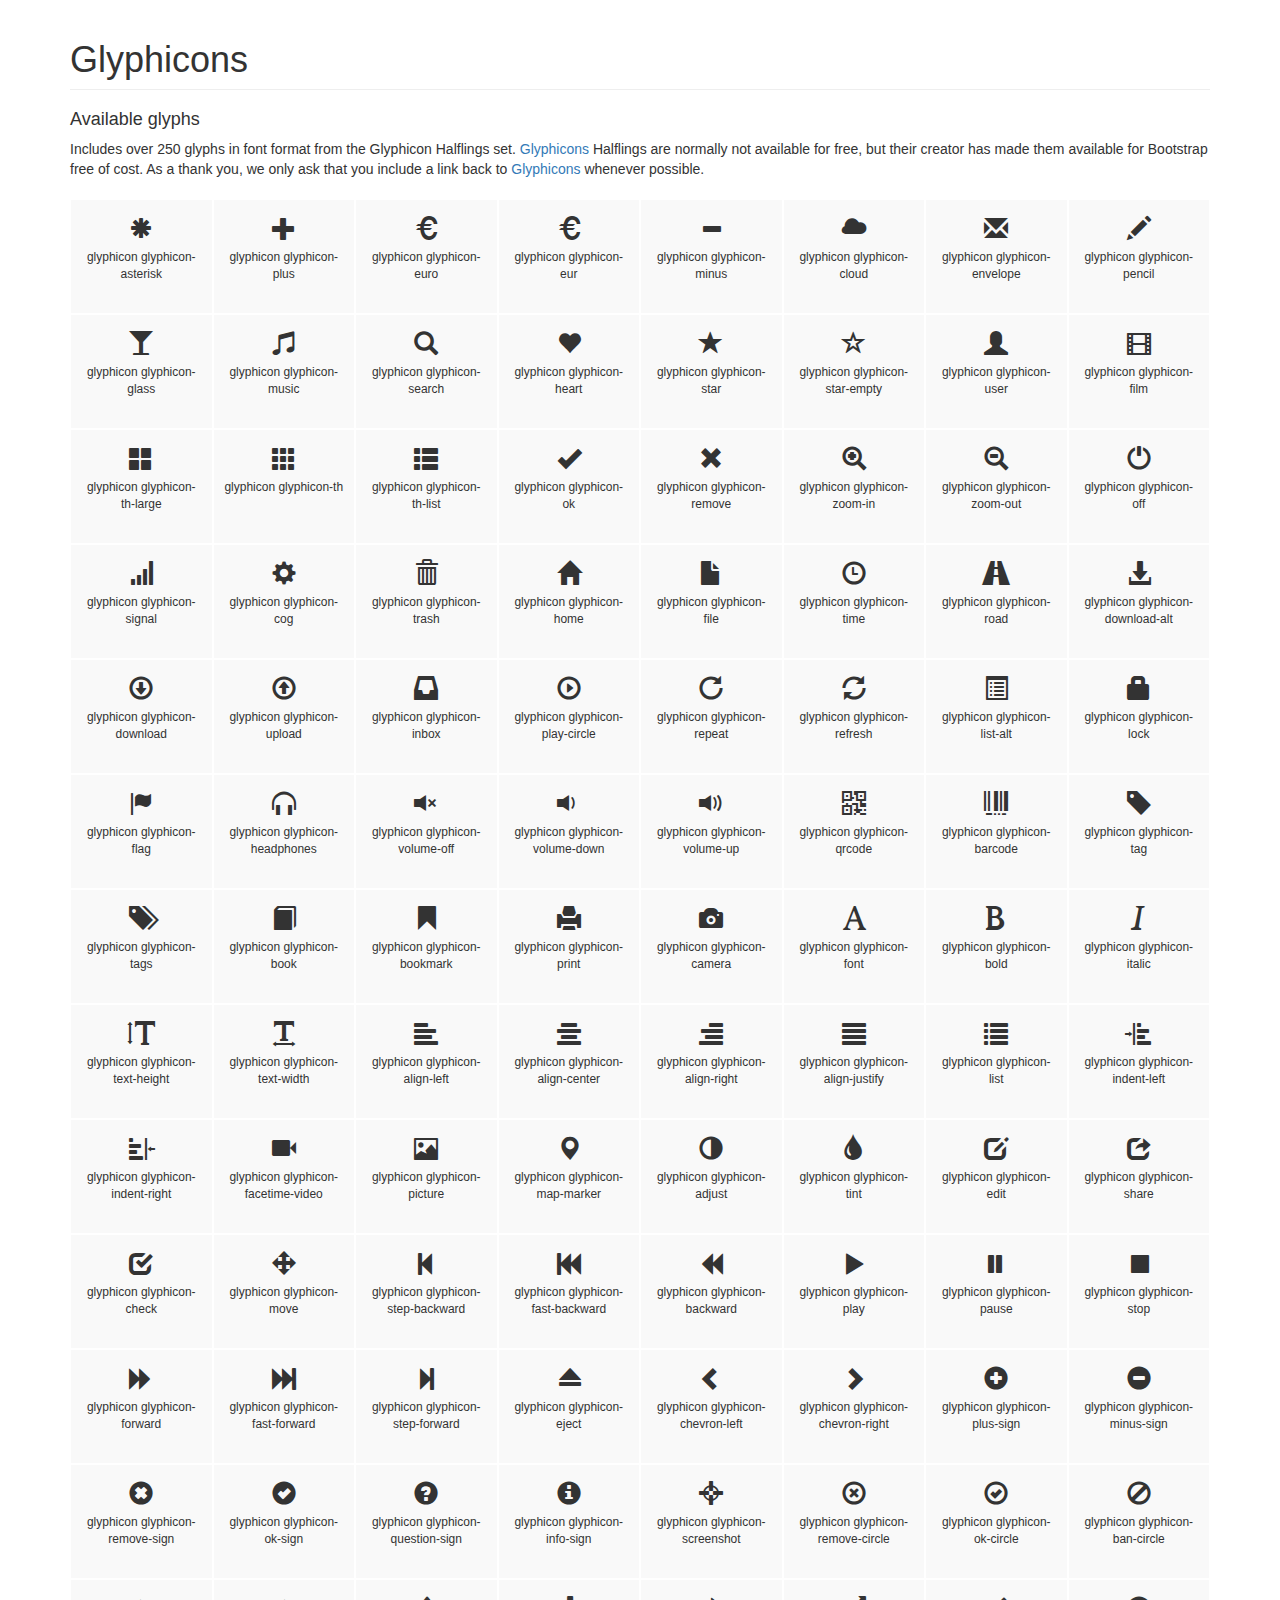
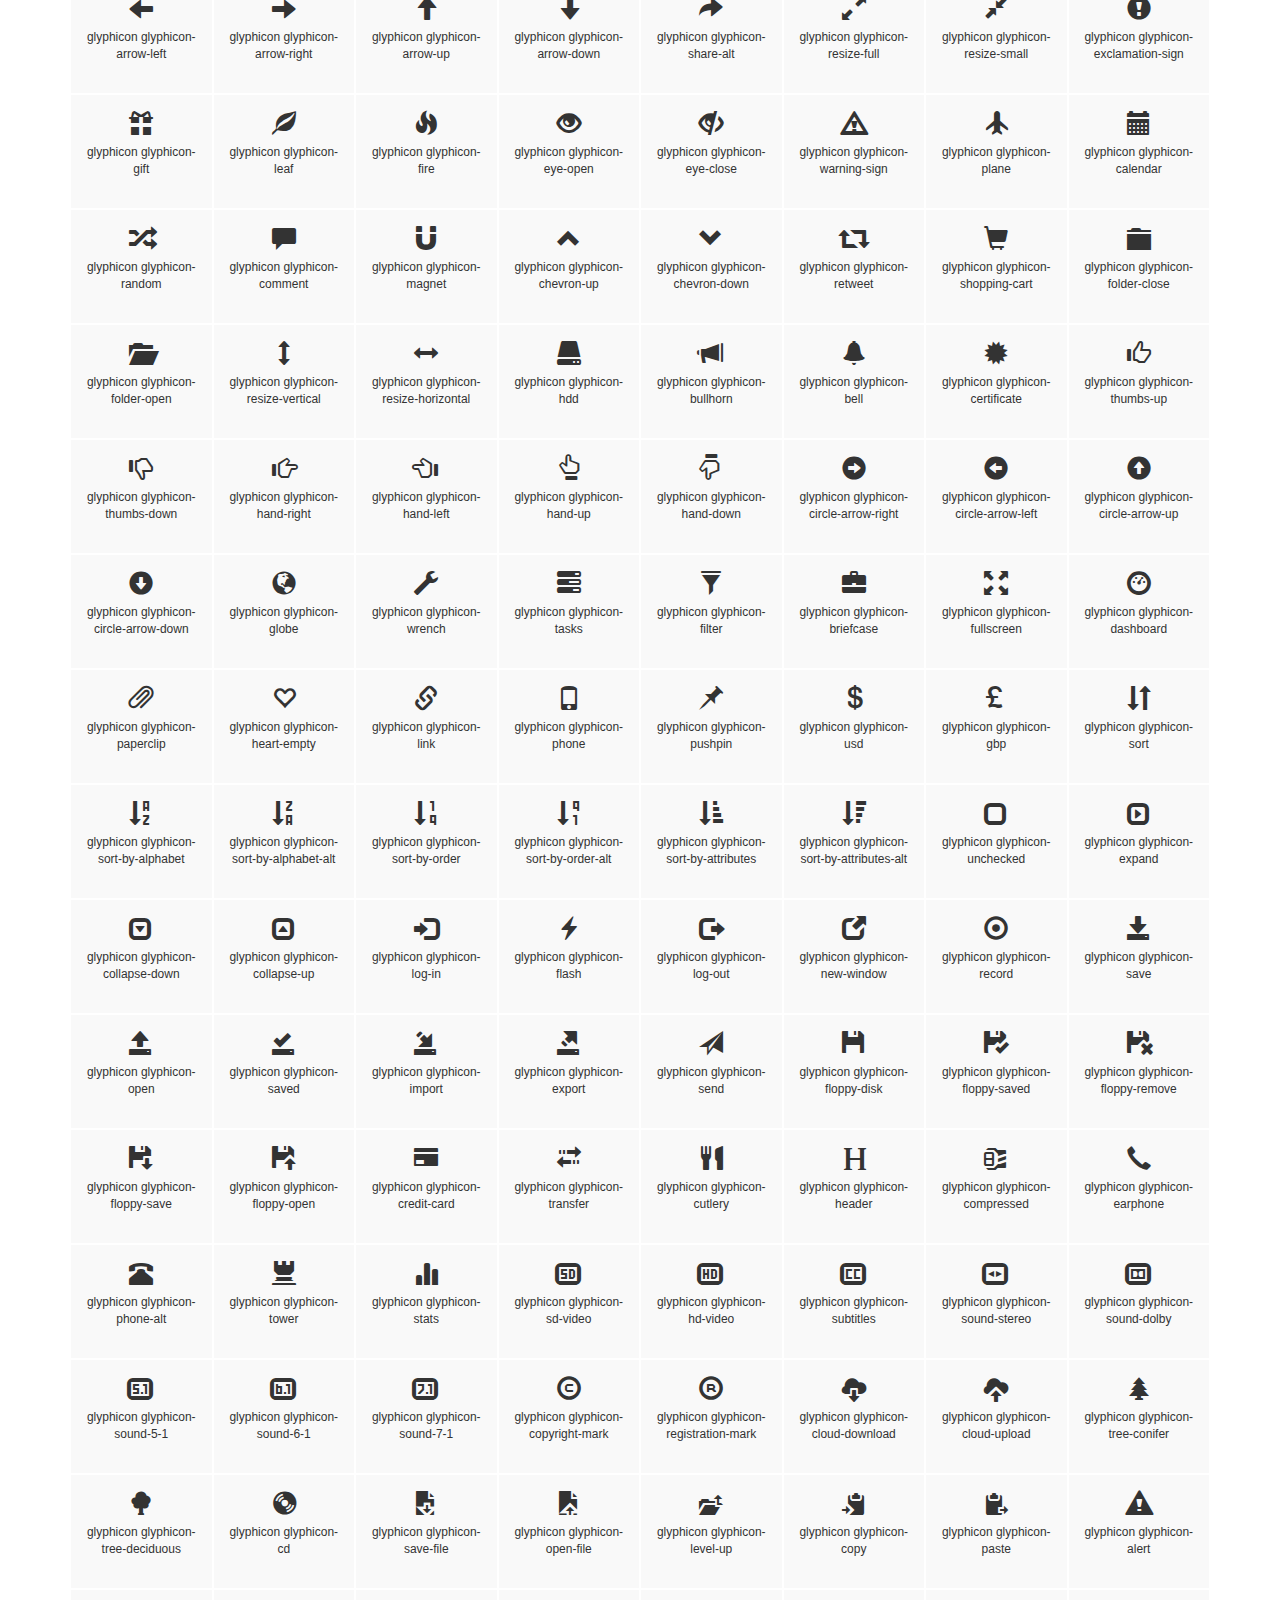
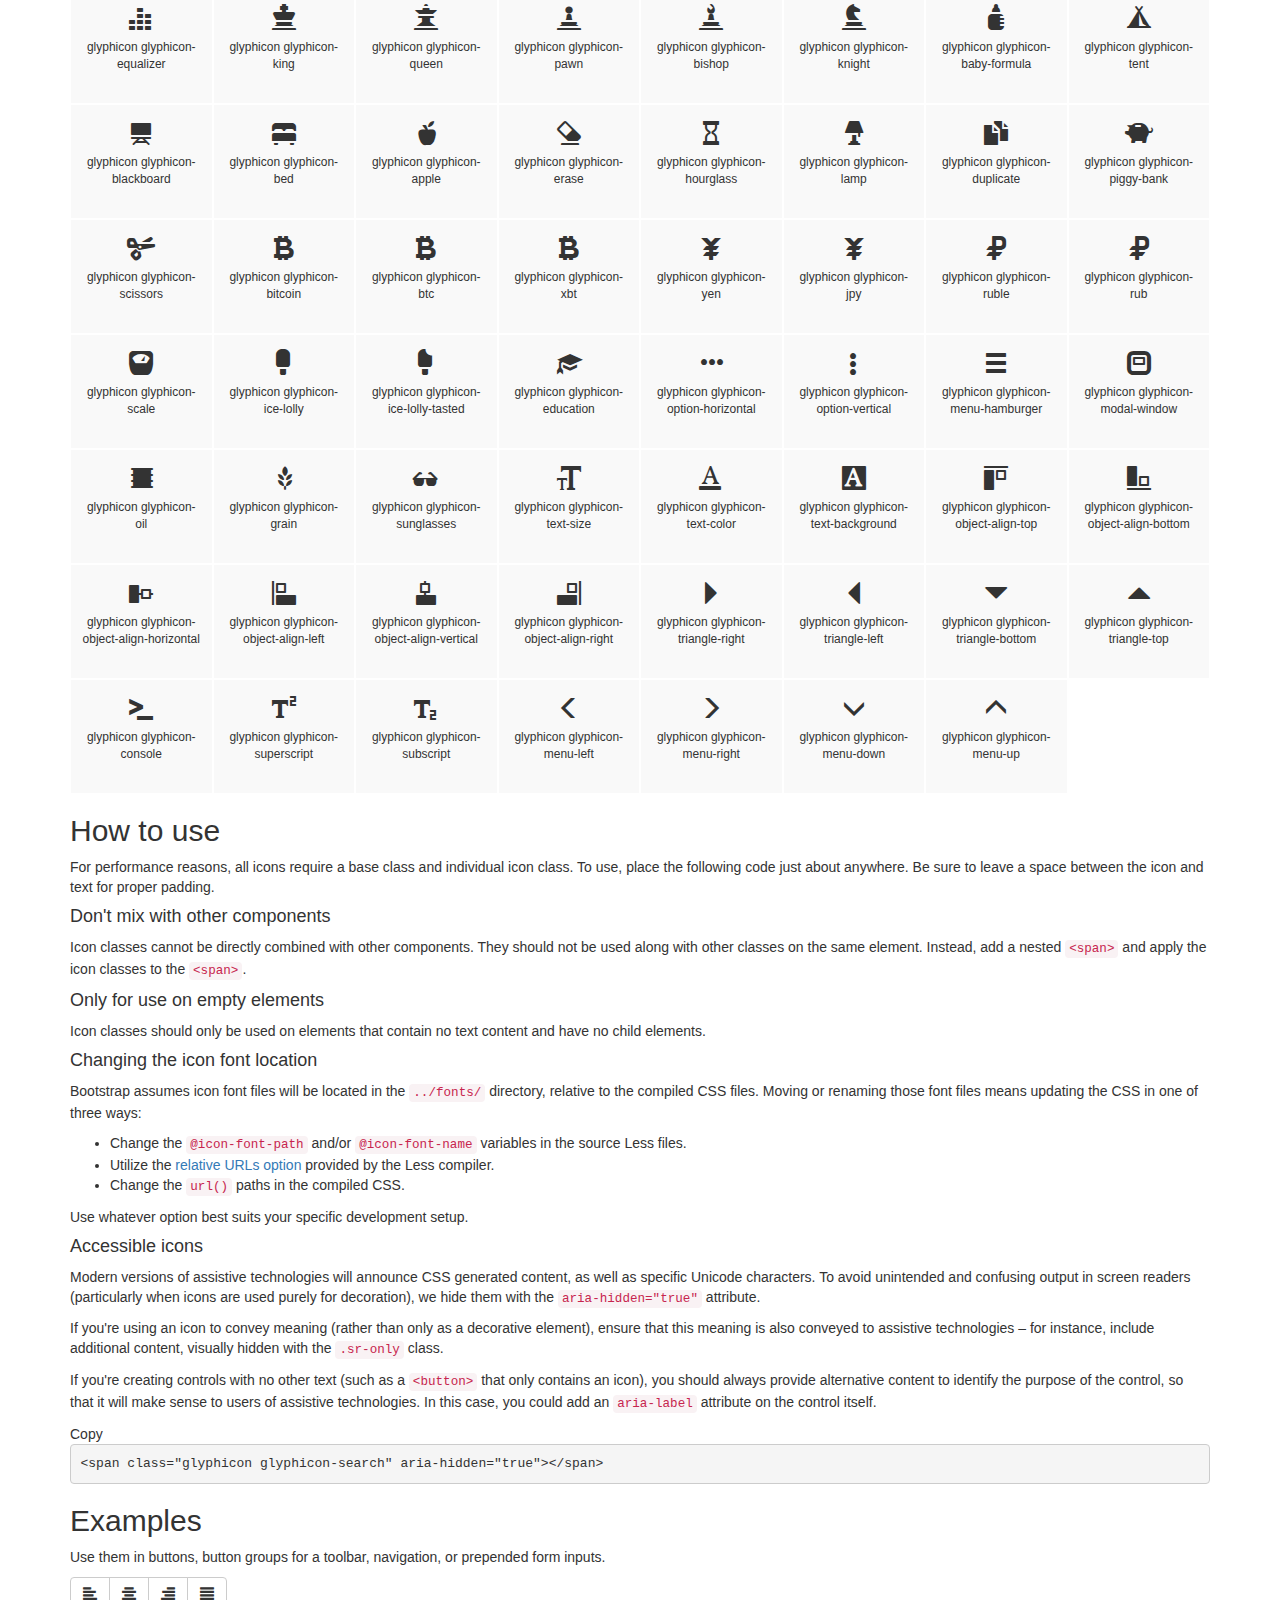
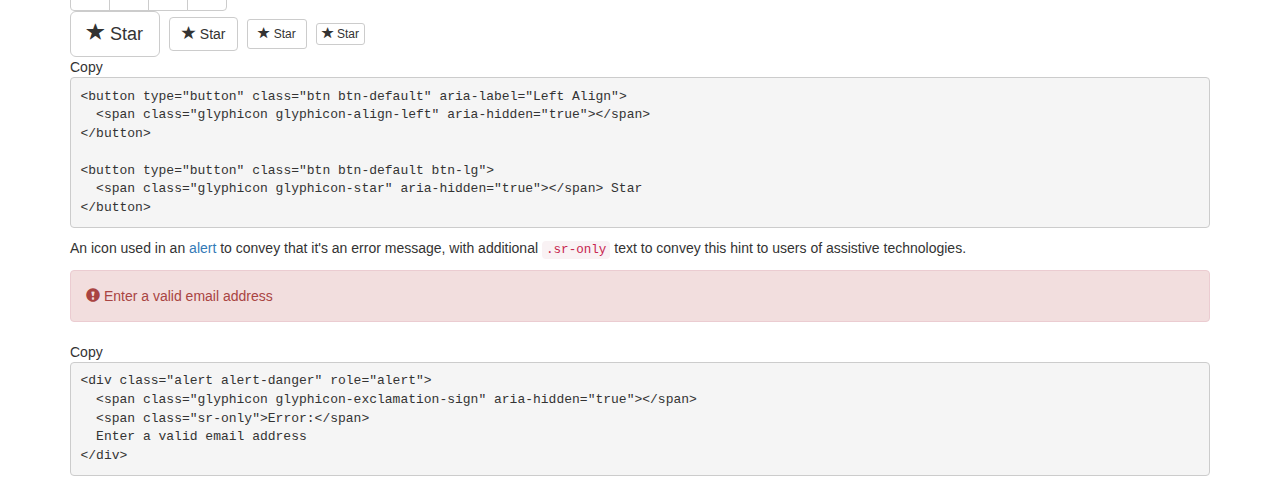
<file: gather/fonts/glyphicons.html>
<!doctype html>
<html>

<head>
    <meta charset="utf-8">
    <title>Gather - Event Landing Page Wordpress Theme</title>
    <meta name="viewport" content="width=device-width, initial-scale=1.0, maximum-scale=1.0, user-scalable=no.0">
    <!-- Bootstrap -->
    <link href="../css/bootstrap.min.css" rel="stylesheet">
    <!--==============GOOGLE FONT - OPEN SANS=================-->
    <link href="http://fonts.googleapis.com/css?family=Montserrat:400,700" rel="stylesheet" type="text/css">

    <!--============== ICON FONT FONT-AWESOME=================-->

    <link href="../css/plugins/font-awesome.css" rel="stylesheet">

    <style>
    .bs-glyphicons {
        margin: 20px;
        overflow: hidden
    }
    
    .bs-glyphicons-list {
        padding-left: 0;
        list-style: none
    }
    
    .bs-glyphicons li {
        float: left;
        width: 25%;
        height: 115px;
        padding: 10px;
        font-size: 10px;
        line-height: 1.4;
        text-align: center;
        background-color: #f9f9f9;
        border: 1px solid #fff
    }
    
    .bs-glyphicons .glyphicon {
        margin-top: 5px;
        margin-bottom: 10px;
        font-size: 24px
    }
    
    .bs-glyphicons .glyphicon-class {
        display: block;
        text-align: center;
        word-wrap: break-word
    }
    
    .bs-glyphicons li:hover {
        color: #fff;
        background-color: #563d7c
    }
    
    @media (min-width: 768px) {
        .bs-glyphicons {
            margin-right: 0;
            margin-left: 0
        }
        .bs-glyphicons li {
            width: 12.5%;
            font-size: 12px
        }
    }
    </style>

</head>

<body>

    <div class="container">

        <div class="bs-docs-section">
            <h1 id="glyphicons" class="page-header"><a class="anchorjs-link " href="#glyphicons" aria-label="Anchor link for: glyphicons"></a>Glyphicons</h1>

            <h4 id="glyphicons-glyphs"><a class="anchorjs-link " href="#glyphicons-glyphs" aria-label="Anchor link for: glyphicons glyphs"></a>Available glyphs</h4>
            <p>Includes over 250 glyphs in font format from the Glyphicon Halflings set. <a href="http://glyphicons.com/">Glyphicons</a> Halflings are normally not available for free, but their creator has made them available for Bootstrap free of cost. As a thank you, we only ask that you include a link back to <a href="http://glyphicons.com/">Glyphicons</a> whenever possible.</p>
            <div class="bs-glyphicons">
                <ul class="bs-glyphicons-list">

                    <li>
                        <span class="glyphicon glyphicon-asterisk" aria-hidden="true"></span>
                        <span class="glyphicon-class">glyphicon glyphicon-asterisk</span>
                    </li>

                    <li>
                        <span class="glyphicon glyphicon-plus" aria-hidden="true"></span>
                        <span class="glyphicon-class">glyphicon glyphicon-plus</span>
                    </li>

                    <li>
                        <span class="glyphicon glyphicon-euro" aria-hidden="true"></span>
                        <span class="glyphicon-class">glyphicon glyphicon-euro</span>
                    </li>

                    <li>
                        <span class="glyphicon glyphicon-eur" aria-hidden="true"></span>
                        <span class="glyphicon-class">glyphicon glyphicon-eur</span>
                    </li>

                    <li>
                        <span class="glyphicon glyphicon-minus" aria-hidden="true"></span>
                        <span class="glyphicon-class">glyphicon glyphicon-minus</span>
                    </li>

                    <li>
                        <span class="glyphicon glyphicon-cloud" aria-hidden="true"></span>
                        <span class="glyphicon-class">glyphicon glyphicon-cloud</span>
                    </li>

                    <li>
                        <span class="glyphicon glyphicon-envelope" aria-hidden="true"></span>
                        <span class="glyphicon-class">glyphicon glyphicon-envelope</span>
                    </li>

                    <li>
                        <span class="glyphicon glyphicon-pencil" aria-hidden="true"></span>
                        <span class="glyphicon-class">glyphicon glyphicon-pencil</span>
                    </li>

                    <li>
                        <span class="glyphicon glyphicon-glass" aria-hidden="true"></span>
                        <span class="glyphicon-class">glyphicon glyphicon-glass</span>
                    </li>

                    <li>
                        <span class="glyphicon glyphicon-music" aria-hidden="true"></span>
                        <span class="glyphicon-class">glyphicon glyphicon-music</span>
                    </li>

                    <li>
                        <span class="glyphicon glyphicon-search" aria-hidden="true"></span>
                        <span class="glyphicon-class">glyphicon glyphicon-search</span>
                    </li>

                    <li>
                        <span class="glyphicon glyphicon-heart" aria-hidden="true"></span>
                        <span class="glyphicon-class">glyphicon glyphicon-heart</span>
                    </li>

                    <li>
                        <span class="glyphicon glyphicon-star" aria-hidden="true"></span>
                        <span class="glyphicon-class">glyphicon glyphicon-star</span>
                    </li>

                    <li>
                        <span class="glyphicon glyphicon-star-empty" aria-hidden="true"></span>
                        <span class="glyphicon-class">glyphicon glyphicon-star-empty</span>
                    </li>

                    <li>
                        <span class="glyphicon glyphicon-user" aria-hidden="true"></span>
                        <span class="glyphicon-class">glyphicon glyphicon-user</span>
                    </li>

                    <li>
                        <span class="glyphicon glyphicon-film" aria-hidden="true"></span>
                        <span class="glyphicon-class">glyphicon glyphicon-film</span>
                    </li>

                    <li>
                        <span class="glyphicon glyphicon-th-large" aria-hidden="true"></span>
                        <span class="glyphicon-class">glyphicon glyphicon-th-large</span>
                    </li>

                    <li>
                        <span class="glyphicon glyphicon-th" aria-hidden="true"></span>
                        <span class="glyphicon-class">glyphicon glyphicon-th</span>
                    </li>

                    <li>
                        <span class="glyphicon glyphicon-th-list" aria-hidden="true"></span>
                        <span class="glyphicon-class">glyphicon glyphicon-th-list</span>
                    </li>

                    <li>
                        <span class="glyphicon glyphicon-ok" aria-hidden="true"></span>
                        <span class="glyphicon-class">glyphicon glyphicon-ok</span>
                    </li>

                    <li>
                        <span class="glyphicon glyphicon-remove" aria-hidden="true"></span>
                        <span class="glyphicon-class">glyphicon glyphicon-remove</span>
                    </li>

                    <li>
                        <span class="glyphicon glyphicon-zoom-in" aria-hidden="true"></span>
                        <span class="glyphicon-class">glyphicon glyphicon-zoom-in</span>
                    </li>

                    <li>
                        <span class="glyphicon glyphicon-zoom-out" aria-hidden="true"></span>
                        <span class="glyphicon-class">glyphicon glyphicon-zoom-out</span>
                    </li>

                    <li>
                        <span class="glyphicon glyphicon-off" aria-hidden="true"></span>
                        <span class="glyphicon-class">glyphicon glyphicon-off</span>
                    </li>

                    <li>
                        <span class="glyphicon glyphicon-signal" aria-hidden="true"></span>
                        <span class="glyphicon-class">glyphicon glyphicon-signal</span>
                    </li>

                    <li>
                        <span class="glyphicon glyphicon-cog" aria-hidden="true"></span>
                        <span class="glyphicon-class">glyphicon glyphicon-cog</span>
                    </li>

                    <li>
                        <span class="glyphicon glyphicon-trash" aria-hidden="true"></span>
                        <span class="glyphicon-class">glyphicon glyphicon-trash</span>
                    </li>

                    <li>
                        <span class="glyphicon glyphicon-home" aria-hidden="true"></span>
                        <span class="glyphicon-class">glyphicon glyphicon-home</span>
                    </li>

                    <li>
                        <span class="glyphicon glyphicon-file" aria-hidden="true"></span>
                        <span class="glyphicon-class">glyphicon glyphicon-file</span>
                    </li>

                    <li>
                        <span class="glyphicon glyphicon-time" aria-hidden="true"></span>
                        <span class="glyphicon-class">glyphicon glyphicon-time</span>
                    </li>

                    <li>
                        <span class="glyphicon glyphicon-road" aria-hidden="true"></span>
                        <span class="glyphicon-class">glyphicon glyphicon-road</span>
                    </li>

                    <li>
                        <span class="glyphicon glyphicon-download-alt" aria-hidden="true"></span>
                        <span class="glyphicon-class">glyphicon glyphicon-download-alt</span>
                    </li>

                    <li>
                        <span class="glyphicon glyphicon-download" aria-hidden="true"></span>
                        <span class="glyphicon-class">glyphicon glyphicon-download</span>
                    </li>

                    <li>
                        <span class="glyphicon glyphicon-upload" aria-hidden="true"></span>
                        <span class="glyphicon-class">glyphicon glyphicon-upload</span>
                    </li>

                    <li>
                        <span class="glyphicon glyphicon-inbox" aria-hidden="true"></span>
                        <span class="glyphicon-class">glyphicon glyphicon-inbox</span>
                    </li>

                    <li>
                        <span class="glyphicon glyphicon-play-circle" aria-hidden="true"></span>
                        <span class="glyphicon-class">glyphicon glyphicon-play-circle</span>
                    </li>

                    <li>
                        <span class="glyphicon glyphicon-repeat" aria-hidden="true"></span>
                        <span class="glyphicon-class">glyphicon glyphicon-repeat</span>
                    </li>

                    <li>
                        <span class="glyphicon glyphicon-refresh" aria-hidden="true"></span>
                        <span class="glyphicon-class">glyphicon glyphicon-refresh</span>
                    </li>

                    <li>
                        <span class="glyphicon glyphicon-list-alt" aria-hidden="true"></span>
                        <span class="glyphicon-class">glyphicon glyphicon-list-alt</span>
                    </li>

                    <li>
                        <span class="glyphicon glyphicon-lock" aria-hidden="true"></span>
                        <span class="glyphicon-class">glyphicon glyphicon-lock</span>
                    </li>

                    <li>
                        <span class="glyphicon glyphicon-flag" aria-hidden="true"></span>
                        <span class="glyphicon-class">glyphicon glyphicon-flag</span>
                    </li>

                    <li>
                        <span class="glyphicon glyphicon-headphones" aria-hidden="true"></span>
                        <span class="glyphicon-class">glyphicon glyphicon-headphones</span>
                    </li>

                    <li>
                        <span class="glyphicon glyphicon-volume-off" aria-hidden="true"></span>
                        <span class="glyphicon-class">glyphicon glyphicon-volume-off</span>
                    </li>

                    <li>
                        <span class="glyphicon glyphicon-volume-down" aria-hidden="true"></span>
                        <span class="glyphicon-class">glyphicon glyphicon-volume-down</span>
                    </li>

                    <li>
                        <span class="glyphicon glyphicon-volume-up" aria-hidden="true"></span>
                        <span class="glyphicon-class">glyphicon glyphicon-volume-up</span>
                    </li>

                    <li>
                        <span class="glyphicon glyphicon-qrcode" aria-hidden="true"></span>
                        <span class="glyphicon-class">glyphicon glyphicon-qrcode</span>
                    </li>

                    <li>
                        <span class="glyphicon glyphicon-barcode" aria-hidden="true"></span>
                        <span class="glyphicon-class">glyphicon glyphicon-barcode</span>
                    </li>

                    <li>
                        <span class="glyphicon glyphicon-tag" aria-hidden="true"></span>
                        <span class="glyphicon-class">glyphicon glyphicon-tag</span>
                    </li>

                    <li>
                        <span class="glyphicon glyphicon-tags" aria-hidden="true"></span>
                        <span class="glyphicon-class">glyphicon glyphicon-tags</span>
                    </li>

                    <li>
                        <span class="glyphicon glyphicon-book" aria-hidden="true"></span>
                        <span class="glyphicon-class">glyphicon glyphicon-book</span>
                    </li>

                    <li>
                        <span class="glyphicon glyphicon-bookmark" aria-hidden="true"></span>
                        <span class="glyphicon-class">glyphicon glyphicon-bookmark</span>
                    </li>

                    <li>
                        <span class="glyphicon glyphicon-print" aria-hidden="true"></span>
                        <span class="glyphicon-class">glyphicon glyphicon-print</span>
                    </li>

                    <li>
                        <span class="glyphicon glyphicon-camera" aria-hidden="true"></span>
                        <span class="glyphicon-class">glyphicon glyphicon-camera</span>
                    </li>

                    <li>
                        <span class="glyphicon glyphicon-font" aria-hidden="true"></span>
                        <span class="glyphicon-class">glyphicon glyphicon-font</span>
                    </li>

                    <li>
                        <span class="glyphicon glyphicon-bold" aria-hidden="true"></span>
                        <span class="glyphicon-class">glyphicon glyphicon-bold</span>
                    </li>

                    <li>
                        <span class="glyphicon glyphicon-italic" aria-hidden="true"></span>
                        <span class="glyphicon-class">glyphicon glyphicon-italic</span>
                    </li>

                    <li>
                        <span class="glyphicon glyphicon-text-height" aria-hidden="true"></span>
                        <span class="glyphicon-class">glyphicon glyphicon-text-height</span>
                    </li>

                    <li>
                        <span class="glyphicon glyphicon-text-width" aria-hidden="true"></span>
                        <span class="glyphicon-class">glyphicon glyphicon-text-width</span>
                    </li>

                    <li>
                        <span class="glyphicon glyphicon-align-left" aria-hidden="true"></span>
                        <span class="glyphicon-class">glyphicon glyphicon-align-left</span>
                    </li>

                    <li>
                        <span class="glyphicon glyphicon-align-center" aria-hidden="true"></span>
                        <span class="glyphicon-class">glyphicon glyphicon-align-center</span>
                    </li>

                    <li>
                        <span class="glyphicon glyphicon-align-right" aria-hidden="true"></span>
                        <span class="glyphicon-class">glyphicon glyphicon-align-right</span>
                    </li>

                    <li>
                        <span class="glyphicon glyphicon-align-justify" aria-hidden="true"></span>
                        <span class="glyphicon-class">glyphicon glyphicon-align-justify</span>
                    </li>

                    <li>
                        <span class="glyphicon glyphicon-list" aria-hidden="true"></span>
                        <span class="glyphicon-class">glyphicon glyphicon-list</span>
                    </li>

                    <li>
                        <span class="glyphicon glyphicon-indent-left" aria-hidden="true"></span>
                        <span class="glyphicon-class">glyphicon glyphicon-indent-left</span>
                    </li>

                    <li>
                        <span class="glyphicon glyphicon-indent-right" aria-hidden="true"></span>
                        <span class="glyphicon-class">glyphicon glyphicon-indent-right</span>
                    </li>

                    <li>
                        <span class="glyphicon glyphicon-facetime-video" aria-hidden="true"></span>
                        <span class="glyphicon-class">glyphicon glyphicon-facetime-video</span>
                    </li>

                    <li>
                        <span class="glyphicon glyphicon-picture" aria-hidden="true"></span>
                        <span class="glyphicon-class">glyphicon glyphicon-picture</span>
                    </li>

                    <li>
                        <span class="glyphicon glyphicon-map-marker" aria-hidden="true"></span>
                        <span class="glyphicon-class">glyphicon glyphicon-map-marker</span>
                    </li>

                    <li>
                        <span class="glyphicon glyphicon-adjust" aria-hidden="true"></span>
                        <span class="glyphicon-class">glyphicon glyphicon-adjust</span>
                    </li>

                    <li>
                        <span class="glyphicon glyphicon-tint" aria-hidden="true"></span>
                        <span class="glyphicon-class">glyphicon glyphicon-tint</span>
                    </li>

                    <li>
                        <span class="glyphicon glyphicon-edit" aria-hidden="true"></span>
                        <span class="glyphicon-class">glyphicon glyphicon-edit</span>
                    </li>

                    <li>
                        <span class="glyphicon glyphicon-share" aria-hidden="true"></span>
                        <span class="glyphicon-class">glyphicon glyphicon-share</span>
                    </li>

                    <li>
                        <span class="glyphicon glyphicon-check" aria-hidden="true"></span>
                        <span class="glyphicon-class">glyphicon glyphicon-check</span>
                    </li>

                    <li>
                        <span class="glyphicon glyphicon-move" aria-hidden="true"></span>
                        <span class="glyphicon-class">glyphicon glyphicon-move</span>
                    </li>

                    <li>
                        <span class="glyphicon glyphicon-step-backward" aria-hidden="true"></span>
                        <span class="glyphicon-class">glyphicon glyphicon-step-backward</span>
                    </li>

                    <li>
                        <span class="glyphicon glyphicon-fast-backward" aria-hidden="true"></span>
                        <span class="glyphicon-class">glyphicon glyphicon-fast-backward</span>
                    </li>

                    <li>
                        <span class="glyphicon glyphicon-backward" aria-hidden="true"></span>
                        <span class="glyphicon-class">glyphicon glyphicon-backward</span>
                    </li>

                    <li>
                        <span class="glyphicon glyphicon-play" aria-hidden="true"></span>
                        <span class="glyphicon-class">glyphicon glyphicon-play</span>
                    </li>

                    <li>
                        <span class="glyphicon glyphicon-pause" aria-hidden="true"></span>
                        <span class="glyphicon-class">glyphicon glyphicon-pause</span>
                    </li>

                    <li>
                        <span class="glyphicon glyphicon-stop" aria-hidden="true"></span>
                        <span class="glyphicon-class">glyphicon glyphicon-stop</span>
                    </li>

                    <li>
                        <span class="glyphicon glyphicon-forward" aria-hidden="true"></span>
                        <span class="glyphicon-class">glyphicon glyphicon-forward</span>
                    </li>

                    <li>
                        <span class="glyphicon glyphicon-fast-forward" aria-hidden="true"></span>
                        <span class="glyphicon-class">glyphicon glyphicon-fast-forward</span>
                    </li>

                    <li>
                        <span class="glyphicon glyphicon-step-forward" aria-hidden="true"></span>
                        <span class="glyphicon-class">glyphicon glyphicon-step-forward</span>
                    </li>

                    <li>
                        <span class="glyphicon glyphicon-eject" aria-hidden="true"></span>
                        <span class="glyphicon-class">glyphicon glyphicon-eject</span>
                    </li>

                    <li>
                        <span class="glyphicon glyphicon-chevron-left" aria-hidden="true"></span>
                        <span class="glyphicon-class">glyphicon glyphicon-chevron-left</span>
                    </li>

                    <li>
                        <span class="glyphicon glyphicon-chevron-right" aria-hidden="true"></span>
                        <span class="glyphicon-class">glyphicon glyphicon-chevron-right</span>
                    </li>

                    <li>
                        <span class="glyphicon glyphicon-plus-sign" aria-hidden="true"></span>
                        <span class="glyphicon-class">glyphicon glyphicon-plus-sign</span>
                    </li>

                    <li>
                        <span class="glyphicon glyphicon-minus-sign" aria-hidden="true"></span>
                        <span class="glyphicon-class">glyphicon glyphicon-minus-sign</span>
                    </li>

                    <li>
                        <span class="glyphicon glyphicon-remove-sign" aria-hidden="true"></span>
                        <span class="glyphicon-class">glyphicon glyphicon-remove-sign</span>
                    </li>

                    <li>
                        <span class="glyphicon glyphicon-ok-sign" aria-hidden="true"></span>
                        <span class="glyphicon-class">glyphicon glyphicon-ok-sign</span>
                    </li>

                    <li>
                        <span class="glyphicon glyphicon-question-sign" aria-hidden="true"></span>
                        <span class="glyphicon-class">glyphicon glyphicon-question-sign</span>
                    </li>

                    <li>
                        <span class="glyphicon glyphicon-info-sign" aria-hidden="true"></span>
                        <span class="glyphicon-class">glyphicon glyphicon-info-sign</span>
                    </li>

                    <li>
                        <span class="glyphicon glyphicon-screenshot" aria-hidden="true"></span>
                        <span class="glyphicon-class">glyphicon glyphicon-screenshot</span>
                    </li>

                    <li>
                        <span class="glyphicon glyphicon-remove-circle" aria-hidden="true"></span>
                        <span class="glyphicon-class">glyphicon glyphicon-remove-circle</span>
                    </li>

                    <li>
                        <span class="glyphicon glyphicon-ok-circle" aria-hidden="true"></span>
                        <span class="glyphicon-class">glyphicon glyphicon-ok-circle</span>
                    </li>

                    <li>
                        <span class="glyphicon glyphicon-ban-circle" aria-hidden="true"></span>
                        <span class="glyphicon-class">glyphicon glyphicon-ban-circle</span>
                    </li>

                    <li>
                        <span class="glyphicon glyphicon-arrow-left" aria-hidden="true"></span>
                        <span class="glyphicon-class">glyphicon glyphicon-arrow-left</span>
                    </li>

                    <li>
                        <span class="glyphicon glyphicon-arrow-right" aria-hidden="true"></span>
                        <span class="glyphicon-class">glyphicon glyphicon-arrow-right</span>
                    </li>

                    <li>
                        <span class="glyphicon glyphicon-arrow-up" aria-hidden="true"></span>
                        <span class="glyphicon-class">glyphicon glyphicon-arrow-up</span>
                    </li>

                    <li>
                        <span class="glyphicon glyphicon-arrow-down" aria-hidden="true"></span>
                        <span class="glyphicon-class">glyphicon glyphicon-arrow-down</span>
                    </li>

                    <li>
                        <span class="glyphicon glyphicon-share-alt" aria-hidden="true"></span>
                        <span class="glyphicon-class">glyphicon glyphicon-share-alt</span>
                    </li>

                    <li>
                        <span class="glyphicon glyphicon-resize-full" aria-hidden="true"></span>
                        <span class="glyphicon-class">glyphicon glyphicon-resize-full</span>
                    </li>

                    <li>
                        <span class="glyphicon glyphicon-resize-small" aria-hidden="true"></span>
                        <span class="glyphicon-class">glyphicon glyphicon-resize-small</span>
                    </li>

                    <li>
                        <span class="glyphicon glyphicon-exclamation-sign" aria-hidden="true"></span>
                        <span class="glyphicon-class">glyphicon glyphicon-exclamation-sign</span>
                    </li>

                    <li>
                        <span class="glyphicon glyphicon-gift" aria-hidden="true"></span>
                        <span class="glyphicon-class">glyphicon glyphicon-gift</span>
                    </li>

                    <li>
                        <span class="glyphicon glyphicon-leaf" aria-hidden="true"></span>
                        <span class="glyphicon-class">glyphicon glyphicon-leaf</span>
                    </li>

                    <li>
                        <span class="glyphicon glyphicon-fire" aria-hidden="true"></span>
                        <span class="glyphicon-class">glyphicon glyphicon-fire</span>
                    </li>

                    <li>
                        <span class="glyphicon glyphicon-eye-open" aria-hidden="true"></span>
                        <span class="glyphicon-class">glyphicon glyphicon-eye-open</span>
                    </li>

                    <li>
                        <span class="glyphicon glyphicon-eye-close" aria-hidden="true"></span>
                        <span class="glyphicon-class">glyphicon glyphicon-eye-close</span>
                    </li>

                    <li>
                        <span class="glyphicon glyphicon-warning-sign" aria-hidden="true"></span>
                        <span class="glyphicon-class">glyphicon glyphicon-warning-sign</span>
                    </li>

                    <li>
                        <span class="glyphicon glyphicon-plane" aria-hidden="true"></span>
                        <span class="glyphicon-class">glyphicon glyphicon-plane</span>
                    </li>

                    <li>
                        <span class="glyphicon glyphicon-calendar" aria-hidden="true"></span>
                        <span class="glyphicon-class">glyphicon glyphicon-calendar</span>
                    </li>

                    <li>
                        <span class="glyphicon glyphicon-random" aria-hidden="true"></span>
                        <span class="glyphicon-class">glyphicon glyphicon-random</span>
                    </li>

                    <li>
                        <span class="glyphicon glyphicon-comment" aria-hidden="true"></span>
                        <span class="glyphicon-class">glyphicon glyphicon-comment</span>
                    </li>

                    <li>
                        <span class="glyphicon glyphicon-magnet" aria-hidden="true"></span>
                        <span class="glyphicon-class">glyphicon glyphicon-magnet</span>
                    </li>

                    <li>
                        <span class="glyphicon glyphicon-chevron-up" aria-hidden="true"></span>
                        <span class="glyphicon-class">glyphicon glyphicon-chevron-up</span>
                    </li>

                    <li>
                        <span class="glyphicon glyphicon-chevron-down" aria-hidden="true"></span>
                        <span class="glyphicon-class">glyphicon glyphicon-chevron-down</span>
                    </li>

                    <li>
                        <span class="glyphicon glyphicon-retweet" aria-hidden="true"></span>
                        <span class="glyphicon-class">glyphicon glyphicon-retweet</span>
                    </li>

                    <li>
                        <span class="glyphicon glyphicon-shopping-cart" aria-hidden="true"></span>
                        <span class="glyphicon-class">glyphicon glyphicon-shopping-cart</span>
                    </li>

                    <li>
                        <span class="glyphicon glyphicon-folder-close" aria-hidden="true"></span>
                        <span class="glyphicon-class">glyphicon glyphicon-folder-close</span>
                    </li>

                    <li>
                        <span class="glyphicon glyphicon-folder-open" aria-hidden="true"></span>
                        <span class="glyphicon-class">glyphicon glyphicon-folder-open</span>
                    </li>

                    <li>
                        <span class="glyphicon glyphicon-resize-vertical" aria-hidden="true"></span>
                        <span class="glyphicon-class">glyphicon glyphicon-resize-vertical</span>
                    </li>

                    <li>
                        <span class="glyphicon glyphicon-resize-horizontal" aria-hidden="true"></span>
                        <span class="glyphicon-class">glyphicon glyphicon-resize-horizontal</span>
                    </li>

                    <li>
                        <span class="glyphicon glyphicon-hdd" aria-hidden="true"></span>
                        <span class="glyphicon-class">glyphicon glyphicon-hdd</span>
                    </li>

                    <li>
                        <span class="glyphicon glyphicon-bullhorn" aria-hidden="true"></span>
                        <span class="glyphicon-class">glyphicon glyphicon-bullhorn</span>
                    </li>

                    <li>
                        <span class="glyphicon glyphicon-bell" aria-hidden="true"></span>
                        <span class="glyphicon-class">glyphicon glyphicon-bell</span>
                    </li>

                    <li>
                        <span class="glyphicon glyphicon-certificate" aria-hidden="true"></span>
                        <span class="glyphicon-class">glyphicon glyphicon-certificate</span>
                    </li>

                    <li>
                        <span class="glyphicon glyphicon-thumbs-up" aria-hidden="true"></span>
                        <span class="glyphicon-class">glyphicon glyphicon-thumbs-up</span>
                    </li>

                    <li>
                        <span class="glyphicon glyphicon-thumbs-down" aria-hidden="true"></span>
                        <span class="glyphicon-class">glyphicon glyphicon-thumbs-down</span>
                    </li>

                    <li>
                        <span class="glyphicon glyphicon-hand-right" aria-hidden="true"></span>
                        <span class="glyphicon-class">glyphicon glyphicon-hand-right</span>
                    </li>

                    <li>
                        <span class="glyphicon glyphicon-hand-left" aria-hidden="true"></span>
                        <span class="glyphicon-class">glyphicon glyphicon-hand-left</span>
                    </li>

                    <li>
                        <span class="glyphicon glyphicon-hand-up" aria-hidden="true"></span>
                        <span class="glyphicon-class">glyphicon glyphicon-hand-up</span>
                    </li>

                    <li>
                        <span class="glyphicon glyphicon-hand-down" aria-hidden="true"></span>
                        <span class="glyphicon-class">glyphicon glyphicon-hand-down</span>
                    </li>

                    <li>
                        <span class="glyphicon glyphicon-circle-arrow-right" aria-hidden="true"></span>
                        <span class="glyphicon-class">glyphicon glyphicon-circle-arrow-right</span>
                    </li>

                    <li>
                        <span class="glyphicon glyphicon-circle-arrow-left" aria-hidden="true"></span>
                        <span class="glyphicon-class">glyphicon glyphicon-circle-arrow-left</span>
                    </li>

                    <li>
                        <span class="glyphicon glyphicon-circle-arrow-up" aria-hidden="true"></span>
                        <span class="glyphicon-class">glyphicon glyphicon-circle-arrow-up</span>
                    </li>

                    <li>
                        <span class="glyphicon glyphicon-circle-arrow-down" aria-hidden="true"></span>
                        <span class="glyphicon-class">glyphicon glyphicon-circle-arrow-down</span>
                    </li>

                    <li>
                        <span class="glyphicon glyphicon-globe" aria-hidden="true"></span>
                        <span class="glyphicon-class">glyphicon glyphicon-globe</span>
                    </li>

                    <li>
                        <span class="glyphicon glyphicon-wrench" aria-hidden="true"></span>
                        <span class="glyphicon-class">glyphicon glyphicon-wrench</span>
                    </li>

                    <li>
                        <span class="glyphicon glyphicon-tasks" aria-hidden="true"></span>
                        <span class="glyphicon-class">glyphicon glyphicon-tasks</span>
                    </li>

                    <li>
                        <span class="glyphicon glyphicon-filter" aria-hidden="true"></span>
                        <span class="glyphicon-class">glyphicon glyphicon-filter</span>
                    </li>

                    <li>
                        <span class="glyphicon glyphicon-briefcase" aria-hidden="true"></span>
                        <span class="glyphicon-class">glyphicon glyphicon-briefcase</span>
                    </li>

                    <li>
                        <span class="glyphicon glyphicon-fullscreen" aria-hidden="true"></span>
                        <span class="glyphicon-class">glyphicon glyphicon-fullscreen</span>
                    </li>

                    <li>
                        <span class="glyphicon glyphicon-dashboard" aria-hidden="true"></span>
                        <span class="glyphicon-class">glyphicon glyphicon-dashboard</span>
                    </li>

                    <li>
                        <span class="glyphicon glyphicon-paperclip" aria-hidden="true"></span>
                        <span class="glyphicon-class">glyphicon glyphicon-paperclip</span>
                    </li>

                    <li>
                        <span class="glyphicon glyphicon-heart-empty" aria-hidden="true"></span>
                        <span class="glyphicon-class">glyphicon glyphicon-heart-empty</span>
                    </li>

                    <li>
                        <span class="glyphicon glyphicon-link" aria-hidden="true"></span>
                        <span class="glyphicon-class">glyphicon glyphicon-link</span>
                    </li>

                    <li>
                        <span class="glyphicon glyphicon-phone" aria-hidden="true"></span>
                        <span class="glyphicon-class">glyphicon glyphicon-phone</span>
                    </li>

                    <li>
                        <span class="glyphicon glyphicon-pushpin" aria-hidden="true"></span>
                        <span class="glyphicon-class">glyphicon glyphicon-pushpin</span>
                    </li>

                    <li>
                        <span class="glyphicon glyphicon-usd" aria-hidden="true"></span>
                        <span class="glyphicon-class">glyphicon glyphicon-usd</span>
                    </li>

                    <li>
                        <span class="glyphicon glyphicon-gbp" aria-hidden="true"></span>
                        <span class="glyphicon-class">glyphicon glyphicon-gbp</span>
                    </li>

                    <li>
                        <span class="glyphicon glyphicon-sort" aria-hidden="true"></span>
                        <span class="glyphicon-class">glyphicon glyphicon-sort</span>
                    </li>

                    <li>
                        <span class="glyphicon glyphicon-sort-by-alphabet" aria-hidden="true"></span>
                        <span class="glyphicon-class">glyphicon glyphicon-sort-by-alphabet</span>
                    </li>

                    <li>
                        <span class="glyphicon glyphicon-sort-by-alphabet-alt" aria-hidden="true"></span>
                        <span class="glyphicon-class">glyphicon glyphicon-sort-by-alphabet-alt</span>
                    </li>

                    <li>
                        <span class="glyphicon glyphicon-sort-by-order" aria-hidden="true"></span>
                        <span class="glyphicon-class">glyphicon glyphicon-sort-by-order</span>
                    </li>

                    <li>
                        <span class="glyphicon glyphicon-sort-by-order-alt" aria-hidden="true"></span>
                        <span class="glyphicon-class">glyphicon glyphicon-sort-by-order-alt</span>
                    </li>

                    <li>
                        <span class="glyphicon glyphicon-sort-by-attributes" aria-hidden="true"></span>
                        <span class="glyphicon-class">glyphicon glyphicon-sort-by-attributes</span>
                    </li>

                    <li>
                        <span class="glyphicon glyphicon-sort-by-attributes-alt" aria-hidden="true"></span>
                        <span class="glyphicon-class">glyphicon glyphicon-sort-by-attributes-alt</span>
                    </li>

                    <li>
                        <span class="glyphicon glyphicon-unchecked" aria-hidden="true"></span>
                        <span class="glyphicon-class">glyphicon glyphicon-unchecked</span>
                    </li>

                    <li>
                        <span class="glyphicon glyphicon-expand" aria-hidden="true"></span>
                        <span class="glyphicon-class">glyphicon glyphicon-expand</span>
                    </li>

                    <li>
                        <span class="glyphicon glyphicon-collapse-down" aria-hidden="true"></span>
                        <span class="glyphicon-class">glyphicon glyphicon-collapse-down</span>
                    </li>

                    <li>
                        <span class="glyphicon glyphicon-collapse-up" aria-hidden="true"></span>
                        <span class="glyphicon-class">glyphicon glyphicon-collapse-up</span>
                    </li>

                    <li>
                        <span class="glyphicon glyphicon-log-in" aria-hidden="true"></span>
                        <span class="glyphicon-class">glyphicon glyphicon-log-in</span>
                    </li>

                    <li>
                        <span class="glyphicon glyphicon-flash" aria-hidden="true"></span>
                        <span class="glyphicon-class">glyphicon glyphicon-flash</span>
                    </li>

                    <li>
                        <span class="glyphicon glyphicon-log-out" aria-hidden="true"></span>
                        <span class="glyphicon-class">glyphicon glyphicon-log-out</span>
                    </li>

                    <li>
                        <span class="glyphicon glyphicon-new-window" aria-hidden="true"></span>
                        <span class="glyphicon-class">glyphicon glyphicon-new-window</span>
                    </li>

                    <li>
                        <span class="glyphicon glyphicon-record" aria-hidden="true"></span>
                        <span class="glyphicon-class">glyphicon glyphicon-record</span>
                    </li>

                    <li>
                        <span class="glyphicon glyphicon-save" aria-hidden="true"></span>
                        <span class="glyphicon-class">glyphicon glyphicon-save</span>
                    </li>

                    <li>
                        <span class="glyphicon glyphicon-open" aria-hidden="true"></span>
                        <span class="glyphicon-class">glyphicon glyphicon-open</span>
                    </li>

                    <li>
                        <span class="glyphicon glyphicon-saved" aria-hidden="true"></span>
                        <span class="glyphicon-class">glyphicon glyphicon-saved</span>
                    </li>

                    <li>
                        <span class="glyphicon glyphicon-import" aria-hidden="true"></span>
                        <span class="glyphicon-class">glyphicon glyphicon-import</span>
                    </li>

                    <li>
                        <span class="glyphicon glyphicon-export" aria-hidden="true"></span>
                        <span class="glyphicon-class">glyphicon glyphicon-export</span>
                    </li>

                    <li>
                        <span class="glyphicon glyphicon-send" aria-hidden="true"></span>
                        <span class="glyphicon-class">glyphicon glyphicon-send</span>
                    </li>

                    <li>
                        <span class="glyphicon glyphicon-floppy-disk" aria-hidden="true"></span>
                        <span class="glyphicon-class">glyphicon glyphicon-floppy-disk</span>
                    </li>

                    <li>
                        <span class="glyphicon glyphicon-floppy-saved" aria-hidden="true"></span>
                        <span class="glyphicon-class">glyphicon glyphicon-floppy-saved</span>
                    </li>

                    <li>
                        <span class="glyphicon glyphicon-floppy-remove" aria-hidden="true"></span>
                        <span class="glyphicon-class">glyphicon glyphicon-floppy-remove</span>
                    </li>

                    <li>
                        <span class="glyphicon glyphicon-floppy-save" aria-hidden="true"></span>
                        <span class="glyphicon-class">glyphicon glyphicon-floppy-save</span>
                    </li>

                    <li>
                        <span class="glyphicon glyphicon-floppy-open" aria-hidden="true"></span>
                        <span class="glyphicon-class">glyphicon glyphicon-floppy-open</span>
                    </li>

                    <li>
                        <span class="glyphicon glyphicon-credit-card" aria-hidden="true"></span>
                        <span class="glyphicon-class">glyphicon glyphicon-credit-card</span>
                    </li>

                    <li>
                        <span class="glyphicon glyphicon-transfer" aria-hidden="true"></span>
                        <span class="glyphicon-class">glyphicon glyphicon-transfer</span>
                    </li>

                    <li>
                        <span class="glyphicon glyphicon-cutlery" aria-hidden="true"></span>
                        <span class="glyphicon-class">glyphicon glyphicon-cutlery</span>
                    </li>

                    <li>
                        <span class="glyphicon glyphicon-header" aria-hidden="true"></span>
                        <span class="glyphicon-class">glyphicon glyphicon-header</span>
                    </li>

                    <li>
                        <span class="glyphicon glyphicon-compressed" aria-hidden="true"></span>
                        <span class="glyphicon-class">glyphicon glyphicon-compressed</span>
                    </li>

                    <li>
                        <span class="glyphicon glyphicon-earphone" aria-hidden="true"></span>
                        <span class="glyphicon-class">glyphicon glyphicon-earphone</span>
                    </li>

                    <li>
                        <span class="glyphicon glyphicon-phone-alt" aria-hidden="true"></span>
                        <span class="glyphicon-class">glyphicon glyphicon-phone-alt</span>
                    </li>

                    <li>
                        <span class="glyphicon glyphicon-tower" aria-hidden="true"></span>
                        <span class="glyphicon-class">glyphicon glyphicon-tower</span>
                    </li>

                    <li>
                        <span class="glyphicon glyphicon-stats" aria-hidden="true"></span>
                        <span class="glyphicon-class">glyphicon glyphicon-stats</span>
                    </li>

                    <li>
                        <span class="glyphicon glyphicon-sd-video" aria-hidden="true"></span>
                        <span class="glyphicon-class">glyphicon glyphicon-sd-video</span>
                    </li>

                    <li>
                        <span class="glyphicon glyphicon-hd-video" aria-hidden="true"></span>
                        <span class="glyphicon-class">glyphicon glyphicon-hd-video</span>
                    </li>

                    <li>
                        <span class="glyphicon glyphicon-subtitles" aria-hidden="true"></span>
                        <span class="glyphicon-class">glyphicon glyphicon-subtitles</span>
                    </li>

                    <li>
                        <span class="glyphicon glyphicon-sound-stereo" aria-hidden="true"></span>
                        <span class="glyphicon-class">glyphicon glyphicon-sound-stereo</span>
                    </li>

                    <li>
                        <span class="glyphicon glyphicon-sound-dolby" aria-hidden="true"></span>
                        <span class="glyphicon-class">glyphicon glyphicon-sound-dolby</span>
                    </li>

                    <li>
                        <span class="glyphicon glyphicon-sound-5-1" aria-hidden="true"></span>
                        <span class="glyphicon-class">glyphicon glyphicon-sound-5-1</span>
                    </li>

                    <li>
                        <span class="glyphicon glyphicon-sound-6-1" aria-hidden="true"></span>
                        <span class="glyphicon-class">glyphicon glyphicon-sound-6-1</span>
                    </li>

                    <li>
                        <span class="glyphicon glyphicon-sound-7-1" aria-hidden="true"></span>
                        <span class="glyphicon-class">glyphicon glyphicon-sound-7-1</span>
                    </li>

                    <li>
                        <span class="glyphicon glyphicon-copyright-mark" aria-hidden="true"></span>
                        <span class="glyphicon-class">glyphicon glyphicon-copyright-mark</span>
                    </li>

                    <li>
                        <span class="glyphicon glyphicon-registration-mark" aria-hidden="true"></span>
                        <span class="glyphicon-class">glyphicon glyphicon-registration-mark</span>
                    </li>

                    <li>
                        <span class="glyphicon glyphicon-cloud-download" aria-hidden="true"></span>
                        <span class="glyphicon-class">glyphicon glyphicon-cloud-download</span>
                    </li>

                    <li>
                        <span class="glyphicon glyphicon-cloud-upload" aria-hidden="true"></span>
                        <span class="glyphicon-class">glyphicon glyphicon-cloud-upload</span>
                    </li>

                    <li>
                        <span class="glyphicon glyphicon-tree-conifer" aria-hidden="true"></span>
                        <span class="glyphicon-class">glyphicon glyphicon-tree-conifer</span>
                    </li>

                    <li>
                        <span class="glyphicon glyphicon-tree-deciduous" aria-hidden="true"></span>
                        <span class="glyphicon-class">glyphicon glyphicon-tree-deciduous</span>
                    </li>

                    <li>
                        <span class="glyphicon glyphicon-cd" aria-hidden="true"></span>
                        <span class="glyphicon-class">glyphicon glyphicon-cd</span>
                    </li>

                    <li>
                        <span class="glyphicon glyphicon-save-file" aria-hidden="true"></span>
                        <span class="glyphicon-class">glyphicon glyphicon-save-file</span>
                    </li>

                    <li>
                        <span class="glyphicon glyphicon-open-file" aria-hidden="true"></span>
                        <span class="glyphicon-class">glyphicon glyphicon-open-file</span>
                    </li>

                    <li>
                        <span class="glyphicon glyphicon-level-up" aria-hidden="true"></span>
                        <span class="glyphicon-class">glyphicon glyphicon-level-up</span>
                    </li>

                    <li>
                        <span class="glyphicon glyphicon-copy" aria-hidden="true"></span>
                        <span class="glyphicon-class">glyphicon glyphicon-copy</span>
                    </li>

                    <li>
                        <span class="glyphicon glyphicon-paste" aria-hidden="true"></span>
                        <span class="glyphicon-class">glyphicon glyphicon-paste</span>
                    </li>

                    <li>
                        <span class="glyphicon glyphicon-alert" aria-hidden="true"></span>
                        <span class="glyphicon-class">glyphicon glyphicon-alert</span>
                    </li>

                    <li>
                        <span class="glyphicon glyphicon-equalizer" aria-hidden="true"></span>
                        <span class="glyphicon-class">glyphicon glyphicon-equalizer</span>
                    </li>

                    <li>
                        <span class="glyphicon glyphicon-king" aria-hidden="true"></span>
                        <span class="glyphicon-class">glyphicon glyphicon-king</span>
                    </li>

                    <li>
                        <span class="glyphicon glyphicon-queen" aria-hidden="true"></span>
                        <span class="glyphicon-class">glyphicon glyphicon-queen</span>
                    </li>

                    <li>
                        <span class="glyphicon glyphicon-pawn" aria-hidden="true"></span>
                        <span class="glyphicon-class">glyphicon glyphicon-pawn</span>
                    </li>

                    <li>
                        <span class="glyphicon glyphicon-bishop" aria-hidden="true"></span>
                        <span class="glyphicon-class">glyphicon glyphicon-bishop</span>
                    </li>

                    <li>
                        <span class="glyphicon glyphicon-knight" aria-hidden="true"></span>
                        <span class="glyphicon-class">glyphicon glyphicon-knight</span>
                    </li>

                    <li>
                        <span class="glyphicon glyphicon-baby-formula" aria-hidden="true"></span>
                        <span class="glyphicon-class">glyphicon glyphicon-baby-formula</span>
                    </li>

                    <li>
                        <span class="glyphicon glyphicon-tent" aria-hidden="true"></span>
                        <span class="glyphicon-class">glyphicon glyphicon-tent</span>
                    </li>

                    <li>
                        <span class="glyphicon glyphicon-blackboard" aria-hidden="true"></span>
                        <span class="glyphicon-class">glyphicon glyphicon-blackboard</span>
                    </li>

                    <li>
                        <span class="glyphicon glyphicon-bed" aria-hidden="true"></span>
                        <span class="glyphicon-class">glyphicon glyphicon-bed</span>
                    </li>

                    <li>
                        <span class="glyphicon glyphicon-apple" aria-hidden="true"></span>
                        <span class="glyphicon-class">glyphicon glyphicon-apple</span>
                    </li>

                    <li>
                        <span class="glyphicon glyphicon-erase" aria-hidden="true"></span>
                        <span class="glyphicon-class">glyphicon glyphicon-erase</span>
                    </li>

                    <li>
                        <span class="glyphicon glyphicon-hourglass" aria-hidden="true"></span>
                        <span class="glyphicon-class">glyphicon glyphicon-hourglass</span>
                    </li>

                    <li>
                        <span class="glyphicon glyphicon-lamp" aria-hidden="true"></span>
                        <span class="glyphicon-class">glyphicon glyphicon-lamp</span>
                    </li>

                    <li>
                        <span class="glyphicon glyphicon-duplicate" aria-hidden="true"></span>
                        <span class="glyphicon-class">glyphicon glyphicon-duplicate</span>
                    </li>

                    <li>
                        <span class="glyphicon glyphicon-piggy-bank" aria-hidden="true"></span>
                        <span class="glyphicon-class">glyphicon glyphicon-piggy-bank</span>
                    </li>

                    <li>
                        <span class="glyphicon glyphicon-scissors" aria-hidden="true"></span>
                        <span class="glyphicon-class">glyphicon glyphicon-scissors</span>
                    </li>

                    <li>
                        <span class="glyphicon glyphicon-bitcoin" aria-hidden="true"></span>
                        <span class="glyphicon-class">glyphicon glyphicon-bitcoin</span>
                    </li>

                    <li>
                        <span class="glyphicon glyphicon-btc" aria-hidden="true"></span>
                        <span class="glyphicon-class">glyphicon glyphicon-btc</span>
                    </li>

                    <li>
                        <span class="glyphicon glyphicon-xbt" aria-hidden="true"></span>
                        <span class="glyphicon-class">glyphicon glyphicon-xbt</span>
                    </li>

                    <li>
                        <span class="glyphicon glyphicon-yen" aria-hidden="true"></span>
                        <span class="glyphicon-class">glyphicon glyphicon-yen</span>
                    </li>

                    <li>
                        <span class="glyphicon glyphicon-jpy" aria-hidden="true"></span>
                        <span class="glyphicon-class">glyphicon glyphicon-jpy</span>
                    </li>

                    <li>
                        <span class="glyphicon glyphicon-ruble" aria-hidden="true"></span>
                        <span class="glyphicon-class">glyphicon glyphicon-ruble</span>
                    </li>

                    <li>
                        <span class="glyphicon glyphicon-rub" aria-hidden="true"></span>
                        <span class="glyphicon-class">glyphicon glyphicon-rub</span>
                    </li>

                    <li>
                        <span class="glyphicon glyphicon-scale" aria-hidden="true"></span>
                        <span class="glyphicon-class">glyphicon glyphicon-scale</span>
                    </li>

                    <li>
                        <span class="glyphicon glyphicon-ice-lolly" aria-hidden="true"></span>
                        <span class="glyphicon-class">glyphicon glyphicon-ice-lolly</span>
                    </li>

                    <li>
                        <span class="glyphicon glyphicon-ice-lolly-tasted" aria-hidden="true"></span>
                        <span class="glyphicon-class">glyphicon glyphicon-ice-lolly-tasted</span>
                    </li>

                    <li>
                        <span class="glyphicon glyphicon-education" aria-hidden="true"></span>
                        <span class="glyphicon-class">glyphicon glyphicon-education</span>
                    </li>

                    <li>
                        <span class="glyphicon glyphicon-option-horizontal" aria-hidden="true"></span>
                        <span class="glyphicon-class">glyphicon glyphicon-option-horizontal</span>
                    </li>

                    <li>
                        <span class="glyphicon glyphicon-option-vertical" aria-hidden="true"></span>
                        <span class="glyphicon-class">glyphicon glyphicon-option-vertical</span>
                    </li>

                    <li>
                        <span class="glyphicon glyphicon-menu-hamburger" aria-hidden="true"></span>
                        <span class="glyphicon-class">glyphicon glyphicon-menu-hamburger</span>
                    </li>

                    <li>
                        <span class="glyphicon glyphicon-modal-window" aria-hidden="true"></span>
                        <span class="glyphicon-class">glyphicon glyphicon-modal-window</span>
                    </li>

                    <li>
                        <span class="glyphicon glyphicon-oil" aria-hidden="true"></span>
                        <span class="glyphicon-class">glyphicon glyphicon-oil</span>
                    </li>

                    <li>
                        <span class="glyphicon glyphicon-grain" aria-hidden="true"></span>
                        <span class="glyphicon-class">glyphicon glyphicon-grain</span>
                    </li>

                    <li>
                        <span class="glyphicon glyphicon-sunglasses" aria-hidden="true"></span>
                        <span class="glyphicon-class">glyphicon glyphicon-sunglasses</span>
                    </li>

                    <li>
                        <span class="glyphicon glyphicon-text-size" aria-hidden="true"></span>
                        <span class="glyphicon-class">glyphicon glyphicon-text-size</span>
                    </li>

                    <li>
                        <span class="glyphicon glyphicon-text-color" aria-hidden="true"></span>
                        <span class="glyphicon-class">glyphicon glyphicon-text-color</span>
                    </li>

                    <li>
                        <span class="glyphicon glyphicon-text-background" aria-hidden="true"></span>
                        <span class="glyphicon-class">glyphicon glyphicon-text-background</span>
                    </li>

                    <li>
                        <span class="glyphicon glyphicon-object-align-top" aria-hidden="true"></span>
                        <span class="glyphicon-class">glyphicon glyphicon-object-align-top</span>
                    </li>

                    <li>
                        <span class="glyphicon glyphicon-object-align-bottom" aria-hidden="true"></span>
                        <span class="glyphicon-class">glyphicon glyphicon-object-align-bottom</span>
                    </li>

                    <li>
                        <span class="glyphicon glyphicon-object-align-horizontal" aria-hidden="true"></span>
                        <span class="glyphicon-class">glyphicon glyphicon-object-align-horizontal</span>
                    </li>

                    <li>
                        <span class="glyphicon glyphicon-object-align-left" aria-hidden="true"></span>
                        <span class="glyphicon-class">glyphicon glyphicon-object-align-left</span>
                    </li>

                    <li>
                        <span class="glyphicon glyphicon-object-align-vertical" aria-hidden="true"></span>
                        <span class="glyphicon-class">glyphicon glyphicon-object-align-vertical</span>
                    </li>

                    <li>
                        <span class="glyphicon glyphicon-object-align-right" aria-hidden="true"></span>
                        <span class="glyphicon-class">glyphicon glyphicon-object-align-right</span>
                    </li>

                    <li>
                        <span class="glyphicon glyphicon-triangle-right" aria-hidden="true"></span>
                        <span class="glyphicon-class">glyphicon glyphicon-triangle-right</span>
                    </li>

                    <li>
                        <span class="glyphicon glyphicon-triangle-left" aria-hidden="true"></span>
                        <span class="glyphicon-class">glyphicon glyphicon-triangle-left</span>
                    </li>

                    <li>
                        <span class="glyphicon glyphicon-triangle-bottom" aria-hidden="true"></span>
                        <span class="glyphicon-class">glyphicon glyphicon-triangle-bottom</span>
                    </li>

                    <li>
                        <span class="glyphicon glyphicon-triangle-top" aria-hidden="true"></span>
                        <span class="glyphicon-class">glyphicon glyphicon-triangle-top</span>
                    </li>

                    <li>
                        <span class="glyphicon glyphicon-console" aria-hidden="true"></span>
                        <span class="glyphicon-class">glyphicon glyphicon-console</span>
                    </li>

                    <li>
                        <span class="glyphicon glyphicon-superscript" aria-hidden="true"></span>
                        <span class="glyphicon-class">glyphicon glyphicon-superscript</span>
                    </li>

                    <li>
                        <span class="glyphicon glyphicon-subscript" aria-hidden="true"></span>
                        <span class="glyphicon-class">glyphicon glyphicon-subscript</span>
                    </li>

                    <li>
                        <span class="glyphicon glyphicon-menu-left" aria-hidden="true"></span>
                        <span class="glyphicon-class">glyphicon glyphicon-menu-left</span>
                    </li>

                    <li>
                        <span class="glyphicon glyphicon-menu-right" aria-hidden="true"></span>
                        <span class="glyphicon-class">glyphicon glyphicon-menu-right</span>
                    </li>

                    <li>
                        <span class="glyphicon glyphicon-menu-down" aria-hidden="true"></span>
                        <span class="glyphicon-class">glyphicon glyphicon-menu-down</span>
                    </li>

                    <li>
                        <span class="glyphicon glyphicon-menu-up" aria-hidden="true"></span>
                        <span class="glyphicon-class">glyphicon glyphicon-menu-up</span>
                    </li>

                </ul>
            </div>

            <h2 id="glyphicons-how-to-use"><a class="anchorjs-link " href="#glyphicons-how-to-use" aria-label="Anchor link for: glyphicons how to use" data-anchorjs-icon="" style="font-family: anchorjs-icons; font-style: normal; font-variant: normal; font-weight: normal; position: absolute; margin-left: -1em; padding-right: 0.5em;"></a>How to use</h2>
            <p>For performance reasons, all icons require a base class and individual icon class. To use, place the following code just about anywhere. Be sure to leave a space between the icon and text for proper padding.</p>
            <div class="bs-callout bs-callout-danger" id="callout-glyphicons-dont-mix">
                <h4>Don't mix with other components</h4>
                <p>Icon classes cannot be directly combined with other components. They should not be used along with other classes on the same element. Instead, add a nested <code>&lt;span&gt;</code> and apply the icon classes to the <code>&lt;span&gt;</code>.</p>
            </div>
            <div class="bs-callout bs-callout-danger" id="callout-glyphicons-empty-only">
                <h4>Only for use on empty elements</h4>
                <p>Icon classes should only be used on elements that contain no text content and have no child elements.</p>
            </div>
            <div class="bs-callout bs-callout-info" id="callout-glyphicons-location">
                <h4>Changing the icon font location</h4>
                <p>Bootstrap assumes icon font files will be located in the <code>../fonts/</code> directory, relative to the compiled CSS files. Moving or renaming those font files means updating the CSS in one of three ways:</p>
                <ul>
                    <li>Change the <code>@icon-font-path</code> and/or <code>@icon-font-name</code> variables in the source Less files.</li>
                    <li>Utilize the <a href="http://lesscss.org/usage/#command-line-usage-relative-urls">relative URLs option</a> provided by the Less compiler.</li>
                    <li>Change the <code>url()</code> paths in the compiled CSS.</li>
                </ul>
                <p>Use whatever option best suits your specific development setup.</p>
            </div>
            <div class="bs-callout bs-callout-warning" id="callout-glyphicons-accessibility">
                <h4>Accessible icons</h4>
                <p>Modern versions of assistive technologies will announce CSS generated content, as well as specific Unicode characters. To avoid unintended and confusing output in screen readers (particularly when icons are used purely for decoration), we hide them with the <code>aria-hidden="true"</code> attribute.</p>
                <p>If you're using an icon to convey meaning (rather than only as a decorative element), ensure that this meaning is also conveyed to assistive technologies – for instance, include additional content, visually hidden with the <code>.sr-only</code> class.</p>
                <p>If you're creating controls with no other text (such as a <code>&lt;button&gt;</code> that only contains an icon), you should always provide alternative content to identify the purpose of the control, so that it will make sense to users of assistive technologies. In this case, you could add an <code>aria-label</code> attribute on the control itself.</p>
            </div>
            <div class="zero-clipboard"><span class="btn-clipboard">Copy</span></div>
            <div class="highlight"><pre><code class="language-html" data-lang="html"><span class="nt">&lt;span</span> <span class="na">class=</span><span class="s">"glyphicon glyphicon-search"</span> <span class="na">aria-hidden=</span><span class="s">"true"</span><span class="nt">&gt;&lt;/span&gt;</span></code></pre></div>

            <h2 id="glyphicons-examples"><a class="anchorjs-link " href="#glyphicons-examples" aria-label="Anchor link for: glyphicons examples" data-anchorjs-icon="" style="font-family: anchorjs-icons; font-style: normal; font-variant: normal; font-weight: normal; position: absolute; margin-left: -1em; padding-right: 0.5em;"></a>Examples</h2>
            <p>Use them in buttons, button groups for a toolbar, navigation, or prepended form inputs.</p>
            <div class="bs-example" data-example-id="glyphicons-general">
                <div class="btn-toolbar" role="toolbar">
                    <div class="btn-group">
                        <button type="button" class="btn btn-default" aria-label="Left Align"><span class="glyphicon glyphicon-align-left" aria-hidden="true"></span></button>
                        <button type="button" class="btn btn-default" aria-label="Center Align"><span class="glyphicon glyphicon-align-center" aria-hidden="true"></span></button>
                        <button type="button" class="btn btn-default" aria-label="Right Align"><span class="glyphicon glyphicon-align-right" aria-hidden="true"></span></button>
                        <button type="button" class="btn btn-default" aria-label="Justify"><span class="glyphicon glyphicon-align-justify" aria-hidden="true"></span></button>
                    </div>
                </div>
                <div class="btn-toolbar" role="toolbar">
                    <button type="button" class="btn btn-default btn-lg"><span class="glyphicon glyphicon-star" aria-hidden="true"></span> Star</button>
                    <button type="button" class="btn btn-default"><span class="glyphicon glyphicon-star" aria-hidden="true"></span> Star</button>
                    <button type="button" class="btn btn-default btn-sm"><span class="glyphicon glyphicon-star" aria-hidden="true"></span> Star</button>
                    <button type="button" class="btn btn-default btn-xs"><span class="glyphicon glyphicon-star" aria-hidden="true"></span> Star</button>
                </div>
            </div>
            <div class="zero-clipboard"><span class="btn-clipboard">Copy</span></div>
            <div class="highlight"><pre><code class="language-html" data-lang="html"><span class="nt">&lt;button</span> <span class="na">type=</span><span class="s">"button"</span> <span class="na">class=</span><span class="s">"btn btn-default"</span> <span class="na">aria-label=</span><span class="s">"Left Align"</span><span class="nt">&gt;</span>
  <span class="nt">&lt;span</span> <span class="na">class=</span><span class="s">"glyphicon glyphicon-align-left"</span> <span class="na">aria-hidden=</span><span class="s">"true"</span><span class="nt">&gt;&lt;/span&gt;</span>
<span class="nt">&lt;/button&gt;</span>

<span class="nt">&lt;button</span> <span class="na">type=</span><span class="s">"button"</span> <span class="na">class=</span><span class="s">"btn btn-default btn-lg"</span><span class="nt">&gt;</span>
  <span class="nt">&lt;span</span> <span class="na">class=</span><span class="s">"glyphicon glyphicon-star"</span> <span class="na">aria-hidden=</span><span class="s">"true"</span><span class="nt">&gt;&lt;/span&gt;</span> Star
<span class="nt">&lt;/button&gt;</span></code></pre></div>
            <p>An icon used in an <a href="#alerts">alert</a> to convey that it's an error message, with additional <code>.sr-only</code> text to convey this hint to users of assistive technologies.</p>
            <div class="bs-example" data-example-id="glyphicons-accessibility">
                <div class="alert alert-danger" role="alert">
                    <span class="glyphicon glyphicon-exclamation-sign" aria-hidden="true"></span>
                    <span class="sr-only">Error:</span> Enter a valid email address
                </div>
            </div>
            <div class="zero-clipboard"><span class="btn-clipboard">Copy</span></div>
            <div class="highlight"><pre><code class="language-html" data-lang="html"><span class="nt">&lt;div</span> <span class="na">class=</span><span class="s">"alert alert-danger"</span> <span class="na">role=</span><span class="s">"alert"</span><span class="nt">&gt;</span>
  <span class="nt">&lt;span</span> <span class="na">class=</span><span class="s">"glyphicon glyphicon-exclamation-sign"</span> <span class="na">aria-hidden=</span><span class="s">"true"</span><span class="nt">&gt;&lt;/span&gt;</span>
  <span class="nt">&lt;span</span> <span class="na">class=</span><span class="s">"sr-only"</span><span class="nt">&gt;</span>Error:<span class="nt">&lt;/span&gt;</span>
  Enter a valid email address
<span class="nt">&lt;/div&gt;</span></code></pre></div>
        </div>

    </div>
    <!-- jQuery Library -->
    <script src="../js/jquery.min.js"></script>

    <script type="text/javascript">
    $(document).ready(function() {
        $('a').click(function(e) {
            e.preventDefault();
        })
    });
    </script>
</body>

</html>
</file>
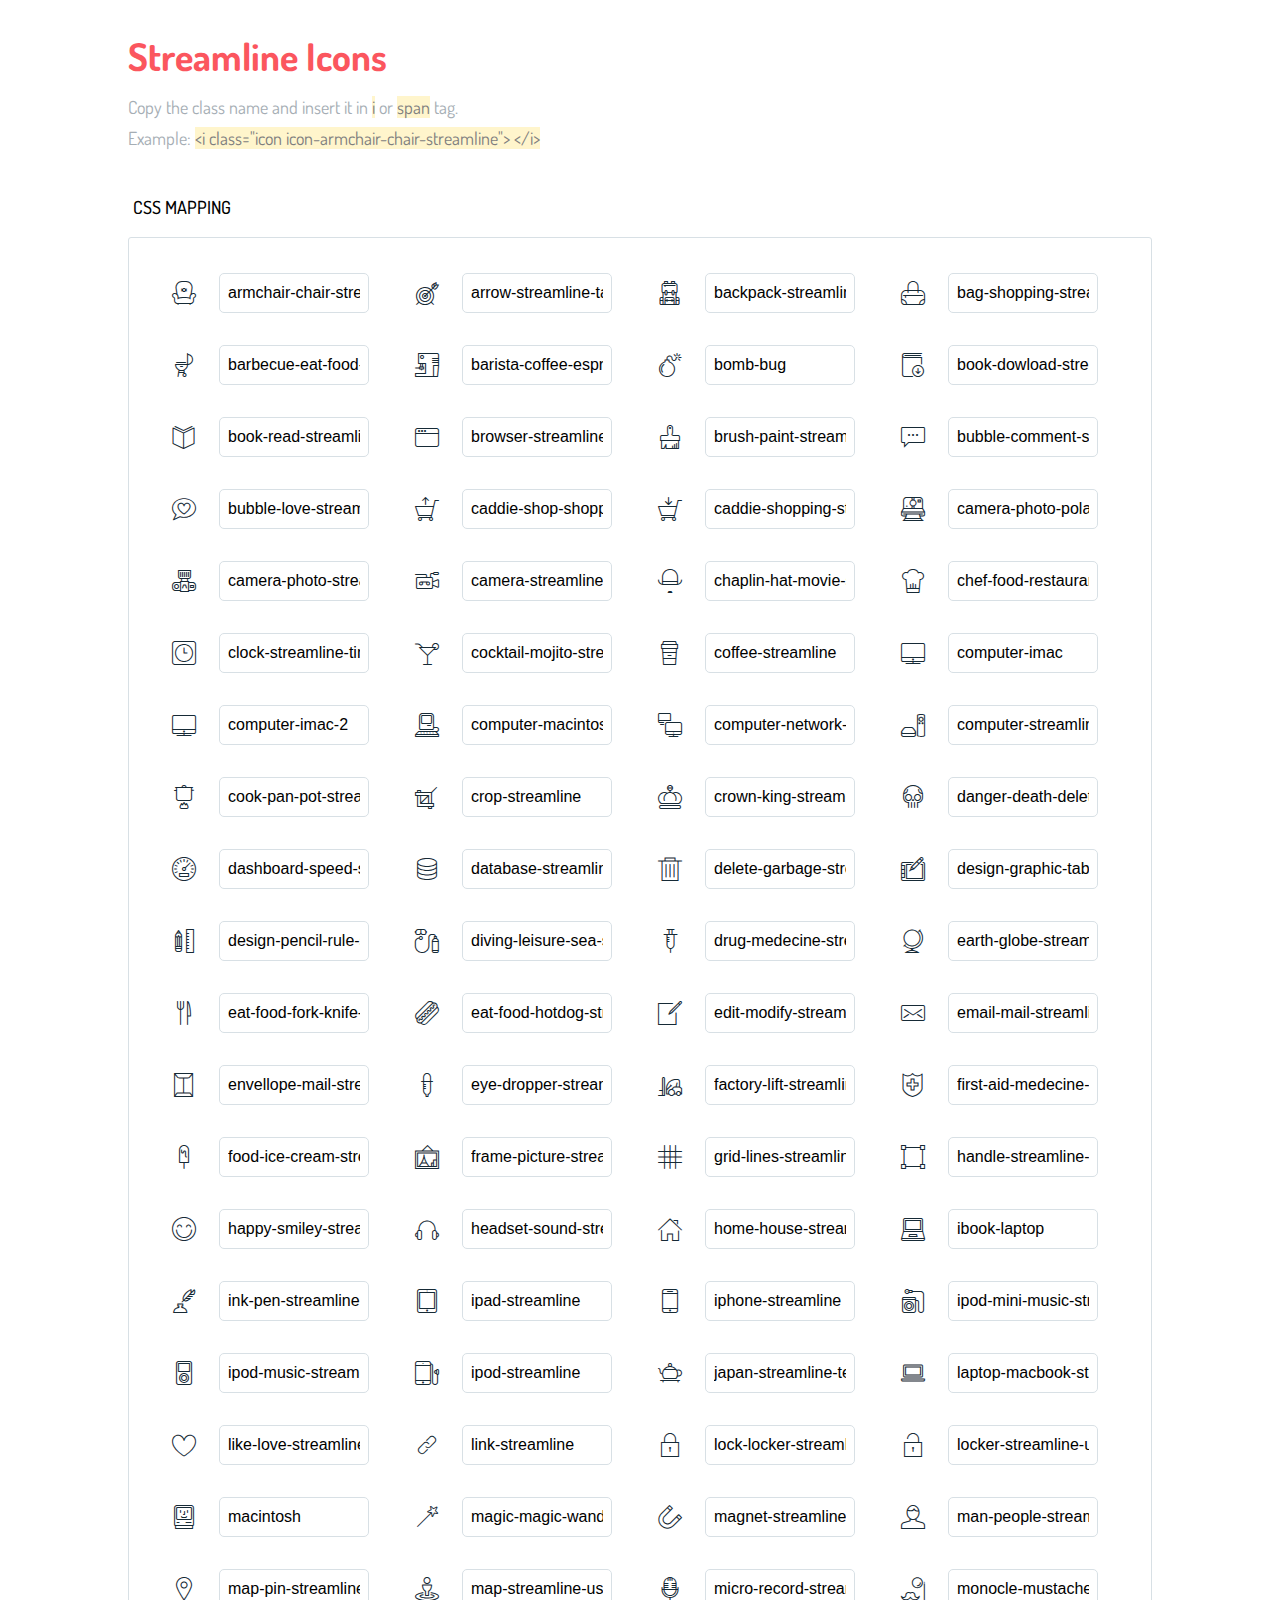
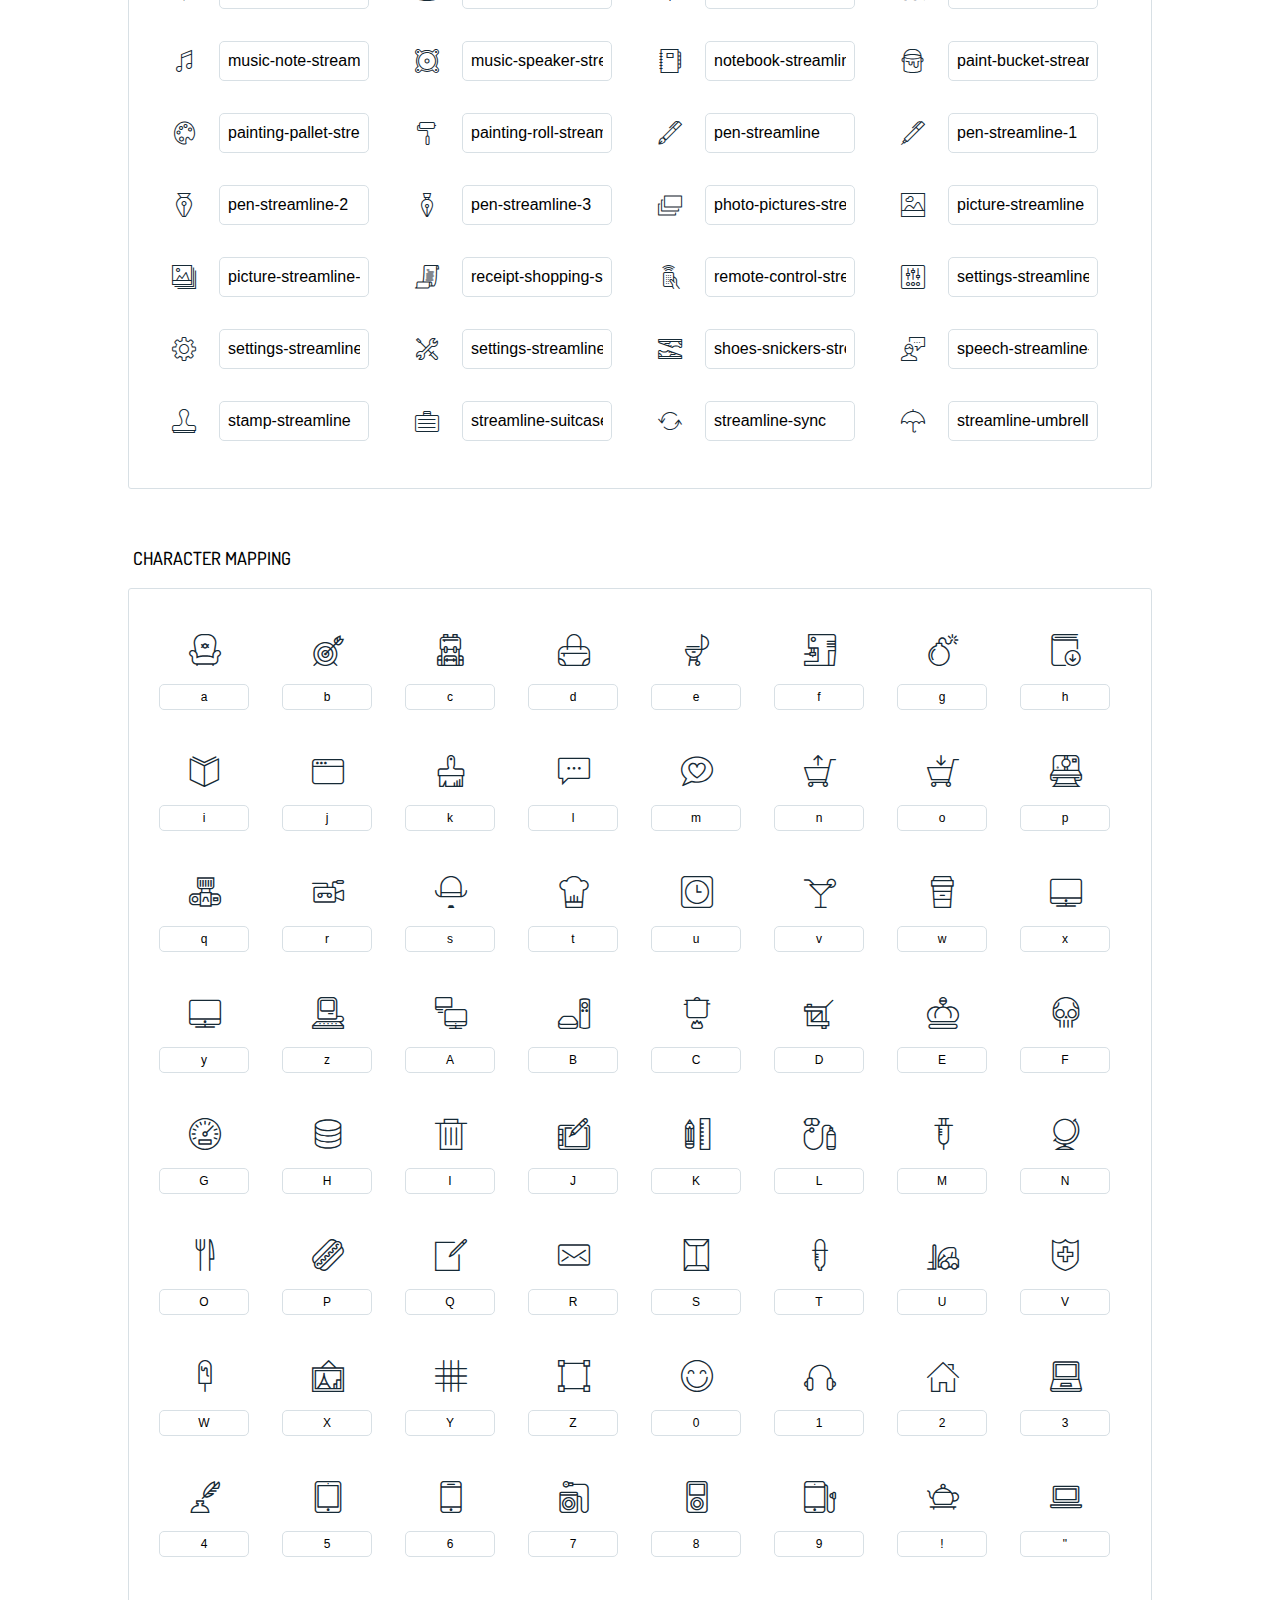
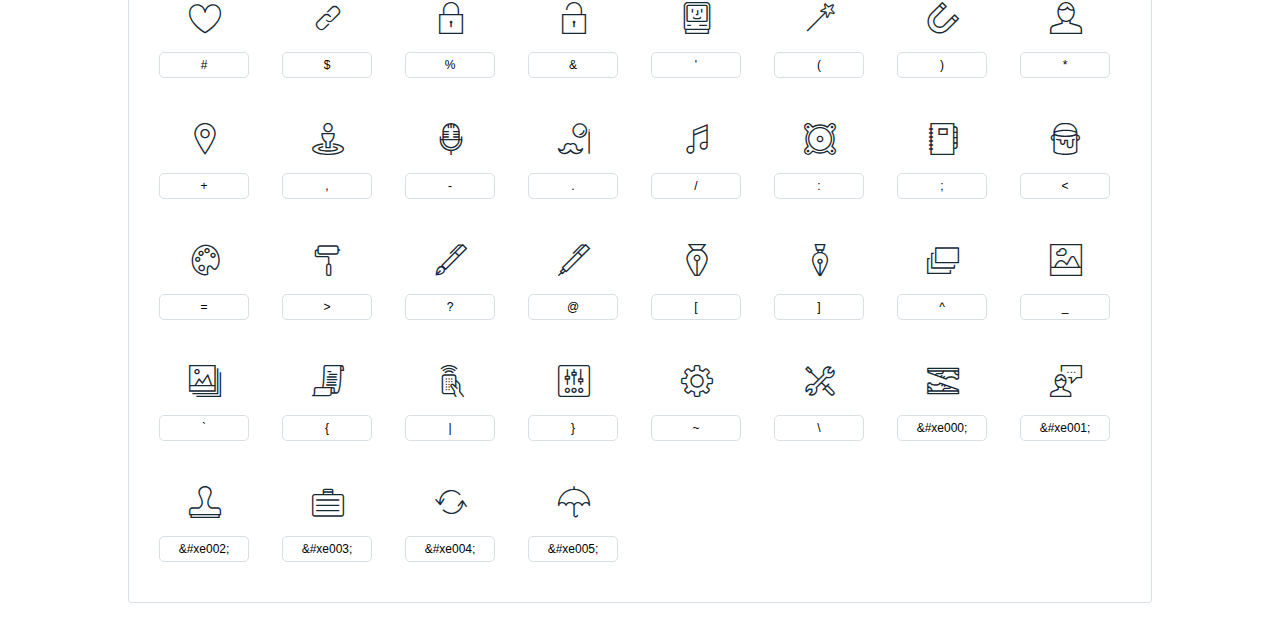
<file: gather/fonts/streamline-icons.html>
<!DOCTYPE html>
<html lang="en">

<head>
    <meta charset="utf-8">
    <meta http-equiv="X-UA-Compatible" content="IE=edge,chrome=1">
    <meta name="viewport" content="width=device-width,initial-scale=1">
    <title>Gather - Event Landing Page Wordpress Theme</title>
    <link href="https://fonts.googleapis.com/css?family=Dosis:400,500,700" rel="stylesheet" type="text/css">
    <link href="../css/plugins/streamline-icons.css" rel="stylesheet">
    <style type="text/css">
    html,
    body,
    div,
    span,
    applet,
    object,
    iframe,
    h1,
    h2,
    h3,
    h4,
    h5,
    h6,
    p,
    blockquote,
    pre,
    a,
    abbr,
    acronym,
    address,
    big,
    cite,
    code,
    del,
    dfn,
    em,
    img,
    ins,
    kbd,
    q,
    s,
    samp,
    small,
    strike,
    strong,
    sub,
    sup,
    tt,
    var,
    dl,
    dt,
    dd,
    ol,
    ul,
    li,
    fieldset,
    form,
    label,
    legend,
    table,
    caption,
    tbody,
    tfoot,
    thead,
    tr,
    th,
    td {
        margin: 0;
        padding: 0;
        border: 0;
        outline: 0;
        font-weight: inherit;
        font-style: inherit;
        font-family: inherit;
        font-size: 100%;
        vertical-align: baseline
    }
    
    body {
        line-height: 1;
        color: #000;
        background: #fff
    }
    
    ol,
    ul {
        list-style: none
    }
    
    table {
        border-collapse: separate;
        border-spacing: 0;
        vertical-align: middle
    }
    
    caption,
    th,
    td {
        text-align: left;
        font-weight: normal;
        vertical-align: middle
    }
    
    a img {
        border: none
    }
    
    * {
        -webkit-box-sizing: border-box;
        -moz-box-sizing: border-box;
        box-sizing: border-box
    }
    
    body {
        font-family: 'Dosis', 'Tahoma', sans-serif
    }
    
    .container {
        margin: 15px auto;
        width: 80%
    }
    
    h1 {
        margin: 40px 0 20px;
        font-weight: 700;
        font-size: 38px;
        line-height: 32px;
        color: #fb565e
    }
    
    h2 {
        font-size: 18px;
        padding: 0 0 21px 5px;
        margin: 45px 0 0 0;
        text-transform: uppercase;
        font-weight: 500
    }
    
    .small {
        font-size: 18px;
        color: #a5adb4;
    }
    
    .small a {
        color: #a5adb4;
    }
    
    .small a:hover {
        color: #fb565e
    }
    
    .glyphs.character-mapping {
        margin: 0 0 20px 0;
        padding: 20px 0 20px 30px;
        color: rgba(0, 0, 0, 0.5);
        border: 1px solid #d8e0e5;
        -webkit-border-radius: 3px;
        border-radius: 3px;
    }
    
    .glyphs.character-mapping li {
        margin: 0 30px 20px 0;
        display: inline-block;
        width: 90px
    }
    
    .glyphs.character-mapping .icon {
        margin: 10px 0 10px 15px;
        padding: 15px;
        position: relative;
        width: 55px;
        height: 55px;
        color: #162a36 !important;
        overflow: hidden;
        -webkit-border-radius: 3px;
        border-radius: 3px;
        font-size: 32px;
    }
    
    .glyphs.character-mapping .icon svg {
        fill: #000
    }
    
    .glyphs.character-mapping input {
        margin: 0;
        padding: 5px 0;
        line-height: 12px;
        font-size: 12px;
        display: block;
        width: 100%;
        border: 1px solid #d8e0e5;
        -webkit-border-radius: 5px;
        border-radius: 5px;
        text-align: center;
        outline: 0;
    }
    
    .glyphs.character-mapping input:focus {
        border: 1px solid #fbde4a;
        -webkit-box-shadow: inset 0 0 3px #fbde4a;
        box-shadow: inset 0 0 3px #fbde4a
    }
    
    .glyphs.character-mapping input:hover {
        -webkit-box-shadow: inset 0 0 3px #fbde4a;
        box-shadow: inset 0 0 3px #fbde4a
    }
    
    .glyphs.css-mapping {
        margin: 0 0 60px 0;
        padding: 30px 0 20px 30px;
        color: rgba(0, 0, 0, 0.5);
        border: 1px solid #d8e0e5;
        -webkit-border-radius: 3px;
        border-radius: 3px;
    }
    
    .glyphs.css-mapping li {
        margin: 0 30px 20px 0;
        padding: 0;
        display: inline-block;
        overflow: hidden
    }
    
    .glyphs.css-mapping .icon {
        margin: 0;
        margin-right: 10px;
        padding: 13px;
        height: 50px;
        width: 50px;
        color: #162a36 !important;
        overflow: hidden;
        float: left;
        font-size: 24px
    }
    
    .glyphs.css-mapping input {
        margin: 0;
        margin-top: 5px;
        padding: 8px;
        line-height: 16px;
        font-size: 16px;
        display: block;
        width: 150px;
        height: 40px;
        border: 1px solid #d8e0e5;
        -webkit-border-radius: 5px;
        border-radius: 5px;
        background: #fff;
        outline: 0;
        float: right;
    }
    
    .glyphs.css-mapping input:focus {
        border: 1px solid #fbde4a;
        -webkit-box-shadow: inset 0 0 3px #fbde4a;
        box-shadow: inset 0 0 3px #fbde4a
    }
    
    .glyphs.css-mapping input:hover {
        -webkit-box-shadow: inset 0 0 3px #fbde4a;
        box-shadow: inset 0 0 3px #fbde4a
    }
    
    p {
        line-height: 1.7;
    }
    
    strong {
        color: #7E7E7E;
        background: #FFF5CC;
    }
    </style>
</head>

<body>
    <div class="container">
        <h1>Streamline Icons</h1>
        <p class="small">Copy the class name and insert it in <strong>i</strong> or <strong>span</strong> tag.
            <br> Example: <strong>&lt;i class="icon icon-armchair-chair-streamline"&gt; &lt;/i&gt;</strong> </p>
        <h2>CSS mapping</h2>
        <ul class="glyphs css-mapping">
            <li>
                <div class="icon icon-armchair-chair-streamline"></div>
                <input type="text" readonly="readonly" value="armchair-chair-streamline">
            </li>
            <li>
                <div class="icon icon-arrow-streamline-target"></div>
                <input type="text" readonly="readonly" value="arrow-streamline-target">
            </li>
            <li>
                <div class="icon icon-backpack-streamline-trekking"></div>
                <input type="text" readonly="readonly" value="backpack-streamline-trekking">
            </li>
            <li>
                <div class="icon icon-bag-shopping-streamline"></div>
                <input type="text" readonly="readonly" value="bag-shopping-streamline">
            </li>
            <li>
                <div class="icon icon-barbecue-eat-food-streamline"></div>
                <input type="text" readonly="readonly" value="barbecue-eat-food-streamline">
            </li>
            <li>
                <div class="icon icon-barista-coffee-espresso-streamline"></div>
                <input type="text" readonly="readonly" value="barista-coffee-espresso-streamline">
            </li>
            <li>
                <div class="icon icon-bomb-bug"></div>
                <input type="text" readonly="readonly" value="bomb-bug">
            </li>
            <li>
                <div class="icon icon-book-dowload-streamline"></div>
                <input type="text" readonly="readonly" value="book-dowload-streamline">
            </li>
            <li>
                <div class="icon icon-book-read-streamline"></div>
                <input type="text" readonly="readonly" value="book-read-streamline">
            </li>
            <li>
                <div class="icon icon-browser-streamline-window"></div>
                <input type="text" readonly="readonly" value="browser-streamline-window">
            </li>
            <li>
                <div class="icon icon-brush-paint-streamline"></div>
                <input type="text" readonly="readonly" value="brush-paint-streamline">
            </li>
            <li>
                <div class="icon icon-bubble-comment-streamline-talk"></div>
                <input type="text" readonly="readonly" value="bubble-comment-streamline-talk">
            </li>
            <li>
                <div class="icon icon-bubble-love-streamline-talk"></div>
                <input type="text" readonly="readonly" value="bubble-love-streamline-talk">
            </li>
            <li>
                <div class="icon icon-caddie-shop-shopping-streamline"></div>
                <input type="text" readonly="readonly" value="caddie-shop-shopping-streamline">
            </li>
            <li>
                <div class="icon icon-caddie-shopping-streamline"></div>
                <input type="text" readonly="readonly" value="caddie-shopping-streamline">
            </li>
            <li>
                <div class="icon icon-camera-photo-polaroid-streamline"></div>
                <input type="text" readonly="readonly" value="camera-photo-polaroid-streamline">
            </li>
            <li>
                <div class="icon icon-camera-photo-streamline"></div>
                <input type="text" readonly="readonly" value="camera-photo-streamline">
            </li>
            <li>
                <div class="icon icon-camera-streamline-video"></div>
                <input type="text" readonly="readonly" value="camera-streamline-video">
            </li>
            <li>
                <div class="icon icon-chaplin-hat-movie-streamline"></div>
                <input type="text" readonly="readonly" value="chaplin-hat-movie-streamline">
            </li>
            <li>
                <div class="icon icon-chef-food-restaurant-streamline"></div>
                <input type="text" readonly="readonly" value="chef-food-restaurant-streamline">
            </li>
            <li>
                <div class="icon icon-clock-streamline-time"></div>
                <input type="text" readonly="readonly" value="clock-streamline-time">
            </li>
            <li>
                <div class="icon icon-cocktail-mojito-streamline"></div>
                <input type="text" readonly="readonly" value="cocktail-mojito-streamline">
            </li>
            <li>
                <div class="icon icon-coffee-streamline"></div>
                <input type="text" readonly="readonly" value="coffee-streamline">
            </li>
            <li>
                <div class="icon icon-computer-imac"></div>
                <input type="text" readonly="readonly" value="computer-imac">
            </li>
            <li>
                <div class="icon icon-computer-imac-2"></div>
                <input type="text" readonly="readonly" value="computer-imac-2">
            </li>
            <li>
                <div class="icon icon-computer-macintosh-vintage"></div>
                <input type="text" readonly="readonly" value="computer-macintosh-vintage">
            </li>
            <li>
                <div class="icon icon-computer-network-streamline"></div>
                <input type="text" readonly="readonly" value="computer-network-streamline">
            </li>
            <li>
                <div class="icon icon-computer-streamline"></div>
                <input type="text" readonly="readonly" value="computer-streamline">
            </li>
            <li>
                <div class="icon icon-cook-pan-pot-streamline"></div>
                <input type="text" readonly="readonly" value="cook-pan-pot-streamline">
            </li>
            <li>
                <div class="icon icon-crop-streamline"></div>
                <input type="text" readonly="readonly" value="crop-streamline">
            </li>
            <li>
                <div class="icon icon-crown-king-streamline"></div>
                <input type="text" readonly="readonly" value="crown-king-streamline">
            </li>
            <li>
                <div class="icon icon-danger-death-delete-destroy-skull-stream"></div>
                <input type="text" readonly="readonly" value="danger-death-delete-destroy-skull-stream">
            </li>
            <li>
                <div class="icon icon-dashboard-speed-streamline"></div>
                <input type="text" readonly="readonly" value="dashboard-speed-streamline">
            </li>
            <li>
                <div class="icon icon-database-streamline"></div>
                <input type="text" readonly="readonly" value="database-streamline">
            </li>
            <li>
                <div class="icon icon-delete-garbage-streamline"></div>
                <input type="text" readonly="readonly" value="delete-garbage-streamline">
            </li>
            <li>
                <div class="icon icon-design-graphic-tablet-streamline-tablet"></div>
                <input type="text" readonly="readonly" value="design-graphic-tablet-streamline-tablet">
            </li>
            <li>
                <div class="icon icon-design-pencil-rule-streamline"></div>
                <input type="text" readonly="readonly" value="design-pencil-rule-streamline">
            </li>
            <li>
                <div class="icon icon-diving-leisure-sea-sport-streamline"></div>
                <input type="text" readonly="readonly" value="diving-leisure-sea-sport-streamline">
            </li>
            <li>
                <div class="icon icon-drug-medecine-streamline-syringue"></div>
                <input type="text" readonly="readonly" value="drug-medecine-streamline-syringue">
            </li>
            <li>
                <div class="icon icon-earth-globe-streamline"></div>
                <input type="text" readonly="readonly" value="earth-globe-streamline">
            </li>
            <li>
                <div class="icon icon-eat-food-fork-knife-streamline"></div>
                <input type="text" readonly="readonly" value="eat-food-fork-knife-streamline">
            </li>
            <li>
                <div class="icon icon-eat-food-hotdog-streamline"></div>
                <input type="text" readonly="readonly" value="eat-food-hotdog-streamline">
            </li>
            <li>
                <div class="icon icon-edit-modify-streamline"></div>
                <input type="text" readonly="readonly" value="edit-modify-streamline">
            </li>
            <li>
                <div class="icon icon-email-mail-streamline"></div>
                <input type="text" readonly="readonly" value="email-mail-streamline">
            </li>
            <li>
                <div class="icon icon-envellope-mail-streamline"></div>
                <input type="text" readonly="readonly" value="envellope-mail-streamline">
            </li>
            <li>
                <div class="icon icon-eye-dropper-streamline"></div>
                <input type="text" readonly="readonly" value="eye-dropper-streamline">
            </li>
            <li>
                <div class="icon icon-factory-lift-streamline-warehouse"></div>
                <input type="text" readonly="readonly" value="factory-lift-streamline-warehouse">
            </li>
            <li>
                <div class="icon icon-first-aid-medecine-shield-streamline"></div>
                <input type="text" readonly="readonly" value="first-aid-medecine-shield-streamline">
            </li>
            <li>
                <div class="icon icon-food-ice-cream-streamline"></div>
                <input type="text" readonly="readonly" value="food-ice-cream-streamline">
            </li>
            <li>
                <div class="icon icon-frame-picture-streamline"></div>
                <input type="text" readonly="readonly" value="frame-picture-streamline">
            </li>
            <li>
                <div class="icon icon-grid-lines-streamline"></div>
                <input type="text" readonly="readonly" value="grid-lines-streamline">
            </li>
            <li>
                <div class="icon icon-handle-streamline-vector"></div>
                <input type="text" readonly="readonly" value="handle-streamline-vector">
            </li>
            <li>
                <div class="icon icon-happy-smiley-streamline"></div>
                <input type="text" readonly="readonly" value="happy-smiley-streamline">
            </li>
            <li>
                <div class="icon icon-headset-sound-streamline"></div>
                <input type="text" readonly="readonly" value="headset-sound-streamline">
            </li>
            <li>
                <div class="icon icon-home-house-streamline"></div>
                <input type="text" readonly="readonly" value="home-house-streamline">
            </li>
            <li>
                <div class="icon icon-ibook-laptop"></div>
                <input type="text" readonly="readonly" value="ibook-laptop">
            </li>
            <li>
                <div class="icon icon-ink-pen-streamline"></div>
                <input type="text" readonly="readonly" value="ink-pen-streamline">
            </li>
            <li>
                <div class="icon icon-ipad-streamline"></div>
                <input type="text" readonly="readonly" value="ipad-streamline">
            </li>
            <li>
                <div class="icon icon-iphone-streamline"></div>
                <input type="text" readonly="readonly" value="iphone-streamline">
            </li>
            <li>
                <div class="icon icon-ipod-mini-music-streamline"></div>
                <input type="text" readonly="readonly" value="ipod-mini-music-streamline">
            </li>
            <li>
                <div class="icon icon-ipod-music-streamline"></div>
                <input type="text" readonly="readonly" value="ipod-music-streamline">
            </li>
            <li>
                <div class="icon icon-ipod-streamline"></div>
                <input type="text" readonly="readonly" value="ipod-streamline">
            </li>
            <li>
                <div class="icon icon-japan-streamline-tea"></div>
                <input type="text" readonly="readonly" value="japan-streamline-tea">
            </li>
            <li>
                <div class="icon icon-laptop-macbook-streamline"></div>
                <input type="text" readonly="readonly" value="laptop-macbook-streamline">
            </li>
            <li>
                <div class="icon icon-like-love-streamline"></div>
                <input type="text" readonly="readonly" value="like-love-streamline">
            </li>
            <li>
                <div class="icon icon-link-streamline"></div>
                <input type="text" readonly="readonly" value="link-streamline">
            </li>
            <li>
                <div class="icon icon-lock-locker-streamline"></div>
                <input type="text" readonly="readonly" value="lock-locker-streamline">
            </li>
            <li>
                <div class="icon icon-locker-streamline-unlock"></div>
                <input type="text" readonly="readonly" value="locker-streamline-unlock">
            </li>
            <li>
                <div class="icon icon-macintosh"></div>
                <input type="text" readonly="readonly" value="macintosh">
            </li>
            <li>
                <div class="icon icon-magic-magic-wand-streamline"></div>
                <input type="text" readonly="readonly" value="magic-magic-wand-streamline">
            </li>
            <li>
                <div class="icon icon-magnet-streamline"></div>
                <input type="text" readonly="readonly" value="magnet-streamline">
            </li>
            <li>
                <div class="icon icon-man-people-streamline-user"></div>
                <input type="text" readonly="readonly" value="man-people-streamline-user">
            </li>
            <li>
                <div class="icon icon-map-pin-streamline"></div>
                <input type="text" readonly="readonly" value="map-pin-streamline">
            </li>
            <li>
                <div class="icon icon-map-streamline-user"></div>
                <input type="text" readonly="readonly" value="map-streamline-user">
            </li>
            <li>
                <div class="icon icon-micro-record-streamline"></div>
                <input type="text" readonly="readonly" value="micro-record-streamline">
            </li>
            <li>
                <div class="icon icon-monocle-mustache-streamline"></div>
                <input type="text" readonly="readonly" value="monocle-mustache-streamline">
            </li>
            <li>
                <div class="icon icon-music-note-streamline"></div>
                <input type="text" readonly="readonly" value="music-note-streamline">
            </li>
            <li>
                <div class="icon icon-music-speaker-streamline"></div>
                <input type="text" readonly="readonly" value="music-speaker-streamline">
            </li>
            <li>
                <div class="icon icon-notebook-streamline"></div>
                <input type="text" readonly="readonly" value="notebook-streamline">
            </li>
            <li>
                <div class="icon icon-paint-bucket-streamline"></div>
                <input type="text" readonly="readonly" value="paint-bucket-streamline">
            </li>
            <li>
                <div class="icon icon-painting-pallet-streamline"></div>
                <input type="text" readonly="readonly" value="painting-pallet-streamline">
            </li>
            <li>
                <div class="icon icon-painting-roll-streamline"></div>
                <input type="text" readonly="readonly" value="painting-roll-streamline">
            </li>
            <li>
                <div class="icon icon-pen-streamline"></div>
                <input type="text" readonly="readonly" value="pen-streamline">
            </li>
            <li>
                <div class="icon icon-pen-streamline-1"></div>
                <input type="text" readonly="readonly" value="pen-streamline-1">
            </li>
            <li>
                <div class="icon icon-pen-streamline-2"></div>
                <input type="text" readonly="readonly" value="pen-streamline-2">
            </li>
            <li>
                <div class="icon icon-pen-streamline-3"></div>
                <input type="text" readonly="readonly" value="pen-streamline-3">
            </li>
            <li>
                <div class="icon icon-photo-pictures-streamline"></div>
                <input type="text" readonly="readonly" value="photo-pictures-streamline">
            </li>
            <li>
                <div class="icon icon-picture-streamline"></div>
                <input type="text" readonly="readonly" value="picture-streamline">
            </li>
            <li>
                <div class="icon icon-picture-streamline-1"></div>
                <input type="text" readonly="readonly" value="picture-streamline-1">
            </li>
            <li>
                <div class="icon icon-receipt-shopping-streamline"></div>
                <input type="text" readonly="readonly" value="receipt-shopping-streamline">
            </li>
            <li>
                <div class="icon icon-remote-control-streamline"></div>
                <input type="text" readonly="readonly" value="remote-control-streamline">
            </li>
            <li>
                <div class="icon icon-settings-streamline"></div>
                <input type="text" readonly="readonly" value="settings-streamline">
            </li>
            <li>
                <div class="icon icon-settings-streamline-1"></div>
                <input type="text" readonly="readonly" value="settings-streamline-1">
            </li>
            <li>
                <div class="icon icon-settings-streamline-2"></div>
                <input type="text" readonly="readonly" value="settings-streamline-2">
            </li>
            <li>
                <div class="icon icon-shoes-snickers-streamline"></div>
                <input type="text" readonly="readonly" value="shoes-snickers-streamline">
            </li>
            <li>
                <div class="icon icon-speech-streamline-talk-user"></div>
                <input type="text" readonly="readonly" value="speech-streamline-talk-user">
            </li>
            <li>
                <div class="icon icon-stamp-streamline"></div>
                <input type="text" readonly="readonly" value="stamp-streamline">
            </li>
            <li>
                <div class="icon icon-streamline-suitcase-travel"></div>
                <input type="text" readonly="readonly" value="streamline-suitcase-travel">
            </li>
            <li>
                <div class="icon icon-streamline-sync"></div>
                <input type="text" readonly="readonly" value="streamline-sync">
            </li>
            <li>
                <div class="icon icon-streamline-umbrella-weather"></div>
                <input type="text" readonly="readonly" value="streamline-umbrella-weather">
            </li>
        </ul>
        <h2>Character mapping</h2>
        <ul class="glyphs character-mapping">
            <li>
                <div data-icon="a" class="icon"></div>
                <input type="text" readonly="readonly" value="a">
            </li>
            <li>
                <div data-icon="b" class="icon"></div>
                <input type="text" readonly="readonly" value="b">
            </li>
            <li>
                <div data-icon="c" class="icon"></div>
                <input type="text" readonly="readonly" value="c">
            </li>
            <li>
                <div data-icon="d" class="icon"></div>
                <input type="text" readonly="readonly" value="d">
            </li>
            <li>
                <div data-icon="e" class="icon"></div>
                <input type="text" readonly="readonly" value="e">
            </li>
            <li>
                <div data-icon="f" class="icon"></div>
                <input type="text" readonly="readonly" value="f">
            </li>
            <li>
                <div data-icon="g" class="icon"></div>
                <input type="text" readonly="readonly" value="g">
            </li>
            <li>
                <div data-icon="h" class="icon"></div>
                <input type="text" readonly="readonly" value="h">
            </li>
            <li>
                <div data-icon="i" class="icon"></div>
                <input type="text" readonly="readonly" value="i">
            </li>
            <li>
                <div data-icon="j" class="icon"></div>
                <input type="text" readonly="readonly" value="j">
            </li>
            <li>
                <div data-icon="k" class="icon"></div>
                <input type="text" readonly="readonly" value="k">
            </li>
            <li>
                <div data-icon="l" class="icon"></div>
                <input type="text" readonly="readonly" value="l">
            </li>
            <li>
                <div data-icon="m" class="icon"></div>
                <input type="text" readonly="readonly" value="m">
            </li>
            <li>
                <div data-icon="n" class="icon"></div>
                <input type="text" readonly="readonly" value="n">
            </li>
            <li>
                <div data-icon="o" class="icon"></div>
                <input type="text" readonly="readonly" value="o">
            </li>
            <li>
                <div data-icon="p" class="icon"></div>
                <input type="text" readonly="readonly" value="p">
            </li>
            <li>
                <div data-icon="q" class="icon"></div>
                <input type="text" readonly="readonly" value="q">
            </li>
            <li>
                <div data-icon="r" class="icon"></div>
                <input type="text" readonly="readonly" value="r">
            </li>
            <li>
                <div data-icon="s" class="icon"></div>
                <input type="text" readonly="readonly" value="s">
            </li>
            <li>
                <div data-icon="t" class="icon"></div>
                <input type="text" readonly="readonly" value="t">
            </li>
            <li>
                <div data-icon="u" class="icon"></div>
                <input type="text" readonly="readonly" value="u">
            </li>
            <li>
                <div data-icon="v" class="icon"></div>
                <input type="text" readonly="readonly" value="v">
            </li>
            <li>
                <div data-icon="w" class="icon"></div>
                <input type="text" readonly="readonly" value="w">
            </li>
            <li>
                <div data-icon="x" class="icon"></div>
                <input type="text" readonly="readonly" value="x">
            </li>
            <li>
                <div data-icon="y" class="icon"></div>
                <input type="text" readonly="readonly" value="y">
            </li>
            <li>
                <div data-icon="z" class="icon"></div>
                <input type="text" readonly="readonly" value="z">
            </li>
            <li>
                <div data-icon="A" class="icon"></div>
                <input type="text" readonly="readonly" value="A">
            </li>
            <li>
                <div data-icon="B" class="icon"></div>
                <input type="text" readonly="readonly" value="B">
            </li>
            <li>
                <div data-icon="C" class="icon"></div>
                <input type="text" readonly="readonly" value="C">
            </li>
            <li>
                <div data-icon="D" class="icon"></div>
                <input type="text" readonly="readonly" value="D">
            </li>
            <li>
                <div data-icon="E" class="icon"></div>
                <input type="text" readonly="readonly" value="E">
            </li>
            <li>
                <div data-icon="F" class="icon"></div>
                <input type="text" readonly="readonly" value="F">
            </li>
            <li>
                <div data-icon="G" class="icon"></div>
                <input type="text" readonly="readonly" value="G">
            </li>
            <li>
                <div data-icon="H" class="icon"></div>
                <input type="text" readonly="readonly" value="H">
            </li>
            <li>
                <div data-icon="I" class="icon"></div>
                <input type="text" readonly="readonly" value="I">
            </li>
            <li>
                <div data-icon="J" class="icon"></div>
                <input type="text" readonly="readonly" value="J">
            </li>
            <li>
                <div data-icon="K" class="icon"></div>
                <input type="text" readonly="readonly" value="K">
            </li>
            <li>
                <div data-icon="L" class="icon"></div>
                <input type="text" readonly="readonly" value="L">
            </li>
            <li>
                <div data-icon="M" class="icon"></div>
                <input type="text" readonly="readonly" value="M">
            </li>
            <li>
                <div data-icon="N" class="icon"></div>
                <input type="text" readonly="readonly" value="N">
            </li>
            <li>
                <div data-icon="O" class="icon"></div>
                <input type="text" readonly="readonly" value="O">
            </li>
            <li>
                <div data-icon="P" class="icon"></div>
                <input type="text" readonly="readonly" value="P">
            </li>
            <li>
                <div data-icon="Q" class="icon"></div>
                <input type="text" readonly="readonly" value="Q">
            </li>
            <li>
                <div data-icon="R" class="icon"></div>
                <input type="text" readonly="readonly" value="R">
            </li>
            <li>
                <div data-icon="S" class="icon"></div>
                <input type="text" readonly="readonly" value="S">
            </li>
            <li>
                <div data-icon="T" class="icon"></div>
                <input type="text" readonly="readonly" value="T">
            </li>
            <li>
                <div data-icon="U" class="icon"></div>
                <input type="text" readonly="readonly" value="U">
            </li>
            <li>
                <div data-icon="V" class="icon"></div>
                <input type="text" readonly="readonly" value="V">
            </li>
            <li>
                <div data-icon="W" class="icon"></div>
                <input type="text" readonly="readonly" value="W">
            </li>
            <li>
                <div data-icon="X" class="icon"></div>
                <input type="text" readonly="readonly" value="X">
            </li>
            <li>
                <div data-icon="Y" class="icon"></div>
                <input type="text" readonly="readonly" value="Y">
            </li>
            <li>
                <div data-icon="Z" class="icon"></div>
                <input type="text" readonly="readonly" value="Z">
            </li>
            <li>
                <div data-icon="0" class="icon"></div>
                <input type="text" readonly="readonly" value="0">
            </li>
            <li>
                <div data-icon="1" class="icon"></div>
                <input type="text" readonly="readonly" value="1">
            </li>
            <li>
                <div data-icon="2" class="icon"></div>
                <input type="text" readonly="readonly" value="2">
            </li>
            <li>
                <div data-icon="3" class="icon"></div>
                <input type="text" readonly="readonly" value="3">
            </li>
            <li>
                <div data-icon="4" class="icon"></div>
                <input type="text" readonly="readonly" value="4">
            </li>
            <li>
                <div data-icon="5" class="icon"></div>
                <input type="text" readonly="readonly" value="5">
            </li>
            <li>
                <div data-icon="6" class="icon"></div>
                <input type="text" readonly="readonly" value="6">
            </li>
            <li>
                <div data-icon="7" class="icon"></div>
                <input type="text" readonly="readonly" value="7">
            </li>
            <li>
                <div data-icon="8" class="icon"></div>
                <input type="text" readonly="readonly" value="8">
            </li>
            <li>
                <div data-icon="9" class="icon"></div>
                <input type="text" readonly="readonly" value="9">
            </li>
            <li>
                <div data-icon="!" class="icon"></div>
                <input type="text" readonly="readonly" value="!">
            </li>
            <li>
                <div data-icon="&#34;" class="icon"></div>
                <input type="text" readonly="readonly" value="&quot;">
            </li>
            <li>
                <div data-icon="#" class="icon"></div>
                <input type="text" readonly="readonly" value="#">
            </li>
            <li>
                <div data-icon="$" class="icon"></div>
                <input type="text" readonly="readonly" value="$">
            </li>
            <li>
                <div data-icon="%" class="icon"></div>
                <input type="text" readonly="readonly" value="%">
            </li>
            <li>
                <div data-icon="&" class="icon"></div>
                <input type="text" readonly="readonly" value="&amp;">
            </li>
            <li>
                <div data-icon="'" class="icon"></div>
                <input type="text" readonly="readonly" value="&#39;">
            </li>
            <li>
                <div data-icon="(" class="icon"></div>
                <input type="text" readonly="readonly" value="(">
            </li>
            <li>
                <div data-icon=")" class="icon"></div>
                <input type="text" readonly="readonly" value=")">
            </li>
            <li>
                <div data-icon="*" class="icon"></div>
                <input type="text" readonly="readonly" value="*">
            </li>
            <li>
                <div data-icon="+" class="icon"></div>
                <input type="text" readonly="readonly" value="+">
            </li>
            <li>
                <div data-icon="," class="icon"></div>
                <input type="text" readonly="readonly" value=",">
            </li>
            <li>
                <div data-icon="-" class="icon"></div>
                <input type="text" readonly="readonly" value="-">
            </li>
            <li>
                <div data-icon="." class="icon"></div>
                <input type="text" readonly="readonly" value=".">
            </li>
            <li>
                <div data-icon="/" class="icon"></div>
                <input type="text" readonly="readonly" value="/">
            </li>
            <li>
                <div data-icon=":" class="icon"></div>
                <input type="text" readonly="readonly" value=":">
            </li>
            <li>
                <div data-icon=";" class="icon"></div>
                <input type="text" readonly="readonly" value=";">
            </li>
            <li>
                <div data-icon="<" class="icon"></div>
                <input type="text" readonly="readonly" value="&lt;">
            </li>
            <li>
                <div data-icon="=" class="icon"></div>
                <input type="text" readonly="readonly" value="=">
            </li>
            <li>
                <div data-icon=">" class="icon"></div>
                <input type="text" readonly="readonly" value="&gt;">
            </li>
            <li>
                <div data-icon="?" class="icon"></div>
                <input type="text" readonly="readonly" value="?">
            </li>
            <li>
                <div data-icon="@" class="icon"></div>
                <input type="text" readonly="readonly" value="@">
            </li>
            <li>
                <div data-icon="[" class="icon"></div>
                <input type="text" readonly="readonly" value="[">
            </li>
            <li>
                <div data-icon="]" class="icon"></div>
                <input type="text" readonly="readonly" value="]">
            </li>
            <li>
                <div data-icon="^" class="icon"></div>
                <input type="text" readonly="readonly" value="^">
            </li>
            <li>
                <div data-icon="_" class="icon"></div>
                <input type="text" readonly="readonly" value="_">
            </li>
            <li>
                <div data-icon="`" class="icon"></div>
                <input type="text" readonly="readonly" value="`">
            </li>
            <li>
                <div data-icon="{" class="icon"></div>
                <input type="text" readonly="readonly" value="{">
            </li>
            <li>
                <div data-icon="|" class="icon"></div>
                <input type="text" readonly="readonly" value="|">
            </li>
            <li>
                <div data-icon="}" class="icon"></div>
                <input type="text" readonly="readonly" value="}">
            </li>
            <li>
                <div data-icon="~" class="icon"></div>
                <input type="text" readonly="readonly" value="~">
            </li>
            <li>
                <div data-icon="\" class="icon"></div>
                <input type="text" readonly="readonly" value="\">
            </li>
            <li>
                <div data-icon="&#xe000;" class="icon"></div>
                <input type="text" readonly="readonly" value="&amp;#xe000;">
            </li>
            <li>
                <div data-icon="&#xe001;" class="icon"></div>
                <input type="text" readonly="readonly" value="&amp;#xe001;">
            </li>
            <li>
                <div data-icon="&#xe002;" class="icon"></div>
                <input type="text" readonly="readonly" value="&amp;#xe002;">
            </li>
            <li>
                <div data-icon="&#xe003;" class="icon"></div>
                <input type="text" readonly="readonly" value="&amp;#xe003;">
            </li>
            <li>
                <div data-icon="&#xe004;" class="icon"></div>
                <input type="text" readonly="readonly" value="&amp;#xe004;">
            </li>
            <li>
                <div data-icon="&#xe005;" class="icon"></div>
                <input type="text" readonly="readonly" value="&amp;#xe005;">
            </li>
        </ul>
    </div>
    <script type="text/javascript">
    (function() {
        var glyphs, _i, _len, _ref;
        _ref = document.getElementsByClassName('glyphs');
        for (_i = 0, _len = _ref.length; _i < _len; _i++) {
            glyphs = _ref[_i];
            glyphs.addEventListener('click', function(event) {
                if (event.target.tagName === 'INPUT') {
                    return event.target.select();
                }
            });
        }
    }).call(this);
    </script>
</body>

</html>
</file>
<file: gather/css/plugins/streamline-icons.css>
@charset "UTF-8";
@font-face {
    font-family: "streamline";
    src: url("../../fonts/streamline.eot");
    src: url("../../fonts/streamline.eot?#iefix") format("embedded-opentype"), url("../../fonts/streamline.woff") format("woff"), url("../../fonts/streamline.ttf") format("truetype"), url("../../fonts/streamline.svg#streamline") format("svg");
    font-weight: normal;
    font-style: normal;
}

[data-icon]:before {
    font-family: "streamline" !important;
    content: attr(data-icon);
    font-style: normal !important;
    font-weight: normal !important;
    font-variant: normal !important;
    text-transform: none !important;
    speak: none;
    line-height: 1;
    -webkit-font-smoothing: antialiased;
    -moz-osx-font-smoothing: grayscale;
}

[class^="icon-"]:before,
[class*=" icon-"]:before {
    font-family: "streamline" !important;
    font-style: normal !important;
    font-weight: normal !important;
    font-variant: normal !important;
    text-transform: none !important;
    speak: none;
    line-height: 1;
    -webkit-font-smoothing: antialiased;
    -moz-osx-font-smoothing: grayscale;
}

.icon-armchair-chair-streamline:before {
    content: "a";
}

.icon-arrow-streamline-target:before {
    content: "b";
}

.icon-backpack-streamline-trekking:before {
    content: "c";
}

.icon-bag-shopping-streamline:before {
    content: "d";
}

.icon-barbecue-eat-food-streamline:before {
    content: "e";
}

.icon-barista-coffee-espresso-streamline:before {
    content: "f";
}

.icon-bomb-bug:before {
    content: "g";
}

.icon-book-dowload-streamline:before {
    content: "h";
}

.icon-book-read-streamline:before {
    content: "i";
}

.icon-browser-streamline-window:before {
    content: "j";
}

.icon-brush-paint-streamline:before {
    content: "k";
}

.icon-bubble-comment-streamline-talk:before {
    content: "l";
}

.icon-bubble-love-streamline-talk:before {
    content: "m";
}

.icon-caddie-shop-shopping-streamline:before {
    content: "n";
}

.icon-caddie-shopping-streamline:before {
    content: "o";
}

.icon-camera-photo-polaroid-streamline:before {
    content: "p";
}

.icon-camera-photo-streamline:before {
    content: "q";
}

.icon-camera-streamline-video:before {
    content: "r";
}

.icon-chaplin-hat-movie-streamline:before {
    content: "s";
}

.icon-chef-food-restaurant-streamline:before {
    content: "t";
}

.icon-clock-streamline-time:before {
    content: "u";
}

.icon-cocktail-mojito-streamline:before {
    content: "v";
}

.icon-coffee-streamline:before {
    content: "w";
}

.icon-computer-imac:before {
    content: "x";
}

.icon-computer-imac-2:before {
    content: "y";
}

.icon-computer-macintosh-vintage:before {
    content: "z";
}

.icon-computer-network-streamline:before {
    content: "A";
}

.icon-computer-streamline:before {
    content: "B";
}

.icon-cook-pan-pot-streamline:before {
    content: "C";
}

.icon-crop-streamline:before {
    content: "D";
}

.icon-crown-king-streamline:before {
    content: "E";
}

.icon-danger-death-delete-destroy-skull-stream:before {
    content: "F";
}

.icon-dashboard-speed-streamline:before {
    content: "G";
}

.icon-database-streamline:before {
    content: "H";
}

.icon-delete-garbage-streamline:before {
    content: "I";
}

.icon-design-graphic-tablet-streamline-tablet:before {
    content: "J";
}

.icon-design-pencil-rule-streamline:before {
    content: "K";
}

.icon-diving-leisure-sea-sport-streamline:before {
    content: "L";
}

.icon-drug-medecine-streamline-syringue:before {
    content: "M";
}

.icon-earth-globe-streamline:before {
    content: "N";
}

.icon-eat-food-fork-knife-streamline:before {
    content: "O";
}

.icon-eat-food-hotdog-streamline:before {
    content: "P";
}

.icon-edit-modify-streamline:before {
    content: "Q";
}

.icon-email-mail-streamline:before {
    content: "R";
}

.icon-envellope-mail-streamline:before {
    content: "S";
}

.icon-eye-dropper-streamline:before {
    content: "T";
}

.icon-factory-lift-streamline-warehouse:before {
    content: "U";
}

.icon-first-aid-medecine-shield-streamline:before {
    content: "V";
}

.icon-food-ice-cream-streamline:before {
    content: "W";
}

.icon-frame-picture-streamline:before {
    content: "X";
}

.icon-grid-lines-streamline:before {
    content: "Y";
}

.icon-handle-streamline-vector:before {
    content: "Z";
}

.icon-happy-smiley-streamline:before {
    content: "0";
}

.icon-headset-sound-streamline:before {
    content: "1";
}

.icon-home-house-streamline:before {
    content: "2";
}

.icon-ibook-laptop:before {
    content: "3";
}

.icon-ink-pen-streamline:before {
    content: "4";
}

.icon-ipad-streamline:before {
    content: "5";
}

.icon-iphone-streamline:before {
    content: "6";
}

.icon-ipod-mini-music-streamline:before {
    content: "7";
}

.icon-ipod-music-streamline:before {
    content: "8";
}

.icon-ipod-streamline:before {
    content: "9";
}

.icon-japan-streamline-tea:before {
    content: "!";
}

.icon-laptop-macbook-streamline:before {
    content: "\"";
}

.icon-like-love-streamline:before {
    content: "#";
}

.icon-link-streamline:before {
    content: "$";
}

.icon-lock-locker-streamline:before {
    content: "%";
}

.icon-locker-streamline-unlock:before {
    content: "&";
}

.icon-macintosh:before {
    content: "'";
}

.icon-magic-magic-wand-streamline:before {
    content: "(";
}

.icon-magnet-streamline:before {
    content: ")";
}

.icon-man-people-streamline-user:before {
    content: "*";
}

.icon-map-pin-streamline:before {
    content: "+";
}

.icon-map-streamline-user:before {
    content: ",";
}

.icon-micro-record-streamline:before {
    content: "-";
}

.icon-monocle-mustache-streamline:before {
    content: ".";
}

.icon-music-note-streamline:before {
    content: "/";
}

.icon-music-speaker-streamline:before {
    content: ":";
}

.icon-notebook-streamline:before {
    content: ";";
}

.icon-paint-bucket-streamline:before {
    content: "<";
}

.icon-painting-pallet-streamline:before {
    content: "=";
}

.icon-painting-roll-streamline:before {
    content: ">";
}

.icon-pen-streamline:before {
    content: "?";
}

.icon-pen-streamline-1:before {
    content: "@";
}

.icon-pen-streamline-2:before {
    content: "[";
}

.icon-pen-streamline-3:before {
    content: "]";
}

.icon-photo-pictures-streamline:before {
    content: "^";
}

.icon-picture-streamline:before {
    content: "_";
}

.icon-picture-streamline-1:before {
    content: "`";
}

.icon-receipt-shopping-streamline:before {
    content: "{";
}

.icon-remote-control-streamline:before {
    content: "|";
}

.icon-settings-streamline:before {
    content: "}";
}

.icon-settings-streamline-1:before {
    content: "~";
}

.icon-settings-streamline-2:before {
    content: "\\";
}

.icon-shoes-snickers-streamline:before {
    content: "\e000";
}

.icon-speech-streamline-talk-user:before {
    content: "\e001";
}

.icon-stamp-streamline:before {
    content: "\e002";
}

.icon-streamline-suitcase-travel:before {
    content: "\e003";
}

.icon-streamline-sync:before {
    content: "\e004";
}

.icon-streamline-umbrella-weather:before {
    content: "\e005";
}
</file>
